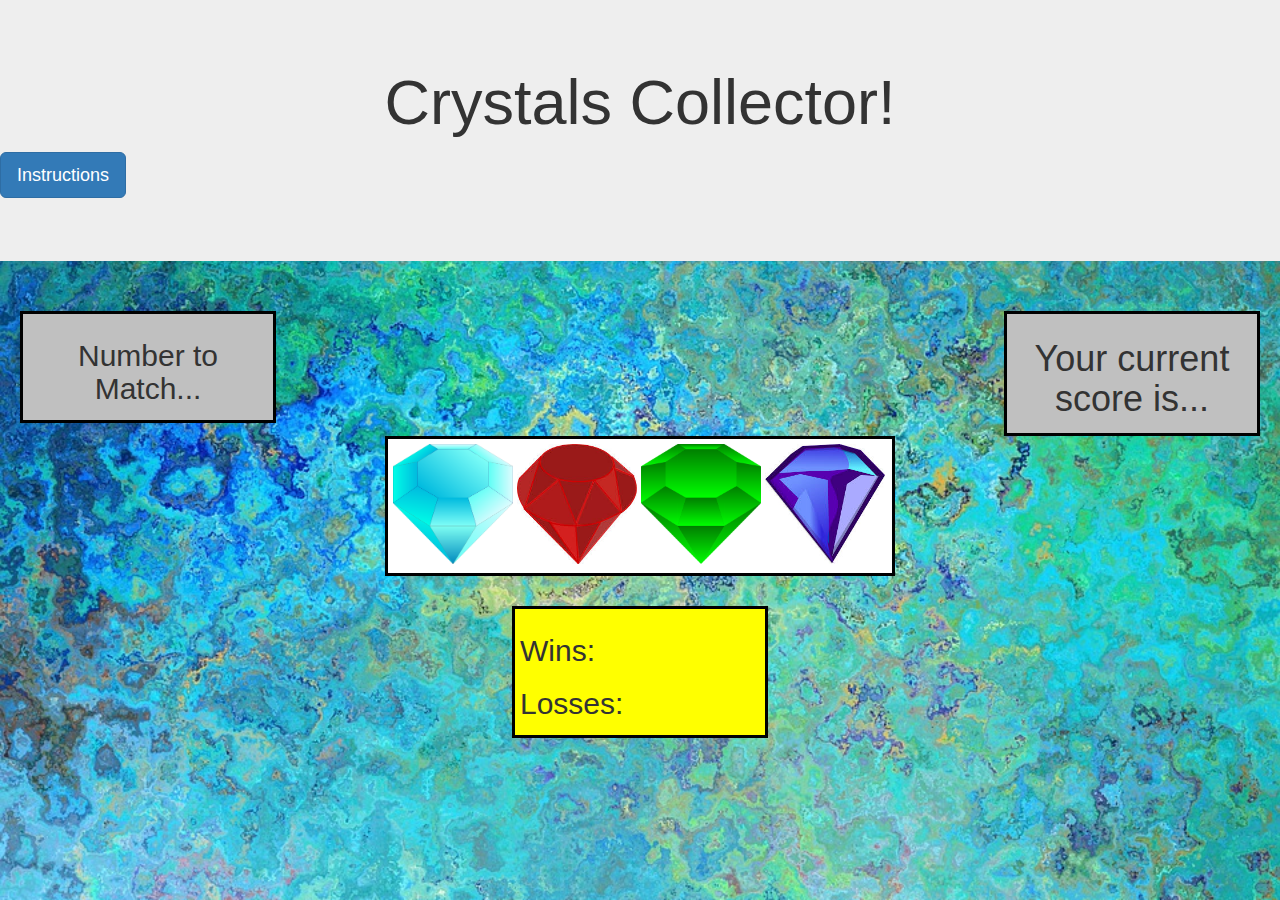
<file: Index.html>
<!DOCTYPE html>
<html lang="en">

<head>
    <meta charset="UTF-8">
    <meta name="viewport" content="width=device-width, initial-scale=1.0">
    <meta http-equiv="X-UA-Compatible" content="ie=edge">
    <title>CrystalsCollector</title>

    <!-- Latest compiled and minified CSS -->
    <link rel="stylesheet" href="https://maxcdn.bootstrapcdn.com/bootstrap/3.3.7/css/bootstrap.min.css" integrity="sha384-BVYiiSIFeK1dGmJRAkycuHAHRg32OmUcww7on3RYdg4Va+PmSTsz/K68vbdEjh4u"
        crossorigin="anonymous">
    <link rel="stylesheet" href="assets/css/style.css">

</head>

<body>
    <div class "container">
        <div class="jumbotron">
            <h1>Crystals Collector!</h1>
            <p></p>
            <p>
                <a class="btn btn-primary btn-lg" href="assets/otherHTML/Index3.html" target="_blank" align="center" role="button">Instructions</a>
            </p>
        </div>
        <div>
            <row class="parentRow">
                <div class="numberToMatch">
                    <h2>
                        Number to Match...
                    </h2>
                    <span id="randomNumber">
                    </span>

                </div>
                <div class="Score">
                    <h1>
                        Your current score is...
                    </h1>
                    <span id="yourScore">
                    </span>
                </div>
            </row>
        </div>
        <div>
            <row>
                <div class="gems">
                    <img src="assets/images/blueGem.png" class="gemImage" alt id="one" height="120px" width="120px">
                    <img src="assets/images/redGem.jpeg" class="gemImage" alt id="two" height="120px" width="120px">
                    <img src="assets/images/greenGem.jpg" class="gemImage" alt id="three" height="120px" width="120px">
                    <img src="assets/images/purpleGem.jpeg" class="gemImage" alt id="four" height="120px" width="120px">
                </div>
            </row>
        </div>

        <div class="record">
            <h2>
                Wins:
                <span id="wins"></span>
            </h2>
            <h2>
                Losses:
                <span id="losses"></span>
            </h2>
            </p>
        </div>
    </div>
    <script src="https://code.jquery.com/jquery-3.3.1.js" integrity="sha256-2Kok7MbOyxpgUVvAk/HJ2jigOSYS2auK4Pfzbm7uH60=" crossorigin="anonymous"></script>
    <script src="assets/javascript/crystalCollector.js"></script>
</body>

</html>
</file>
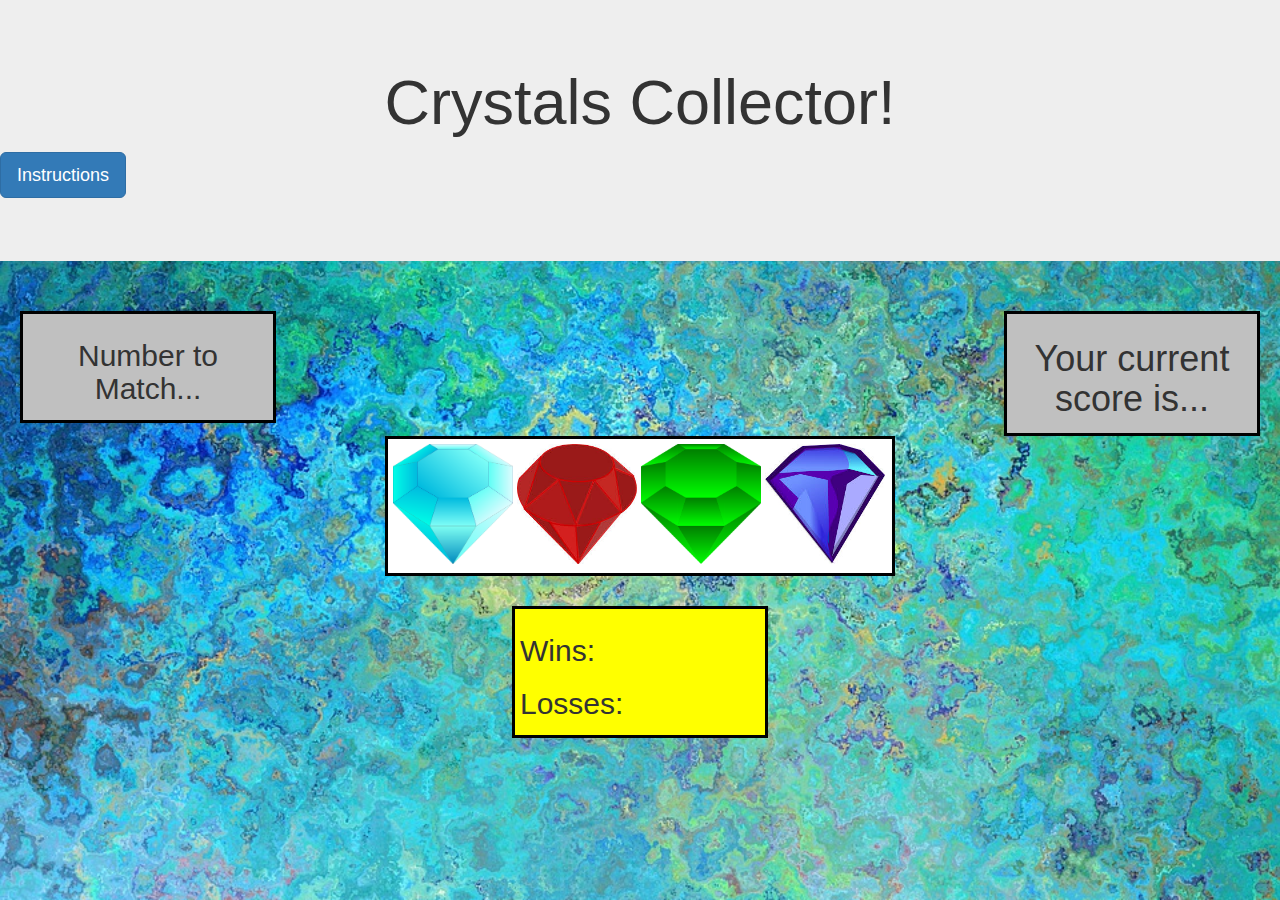
<file: index.html>
<!DOCTYPE html>
<html lang="en">

<head>
    <meta charset="UTF-8">
    <meta name="viewport" content="width=device-width, initial-scale=1.0">
    <meta http-equiv="X-UA-Compatible" content="ie=edge">
    <title>CrystalsCollector</title>

    <!-- Latest compiled and minified CSS -->
    <link rel="stylesheet" href="https://maxcdn.bootstrapcdn.com/bootstrap/3.3.7/css/bootstrap.min.css" integrity="sha384-BVYiiSIFeK1dGmJRAkycuHAHRg32OmUcww7on3RYdg4Va+PmSTsz/K68vbdEjh4u"
        crossorigin="anonymous">
    <link rel="stylesheet" href="assets/css/style.css">

</head>

<body>
    <div class "container">
        <div class="jumbotron">
            <h1>Crystals Collector!</h1>
            <p></p>
            <p>
                <a class="btn btn-primary btn-lg" href="assets/otherHTML/Index3.html" target="_blank" align="center" role="button">Instructions</a>
            </p>
        </div>
        <div>
            <row class="parentRow">
                <div class="numberToMatch">
                    <h2>
                        Number to Match...
                    </h2>
                    <span id="randomNumber">
                    </span>

                </div>
                <div class="Score">
                    <h1>
                        Your current score is...
                    </h1>
                    <span id="yourScore">
                    </span>
                </div>
            </row>
        </div>
        <div>
            <row>
                <div class="gems">
                    <img src="assets/images/blueGem.png" class="gemImage" alt id="one" height="120px" width="120px">
                    <img src="assets/images/redGem.jpeg" class="gemImage" alt id="two" height="120px" width="120px">
                    <img src="assets/images/greenGem.jpg" class="gemImage" alt id="three" height="120px" width="120px">
                    <img src="assets/images/purpleGem.jpeg" class="gemImage" alt id="four" height="120px" width="120px">
                </div>
            </row>
        </div>

        <div class="record">
            <h2>
                Wins:
                <span id="wins"></span>
            </h2>
            <h2>
                Losses:
                <span id="losses"></span>
            </h2>
            </p>
        </div>
    </div>
    <script src="https://code.jquery.com/jquery-3.3.1.js" integrity="sha256-2Kok7MbOyxpgUVvAk/HJ2jigOSYS2auK4Pfzbm7uH60=" crossorigin="anonymous"></script>
    <script src="assets/javascript/crystalCollector.js"></script>
</body>

</html>
</file>
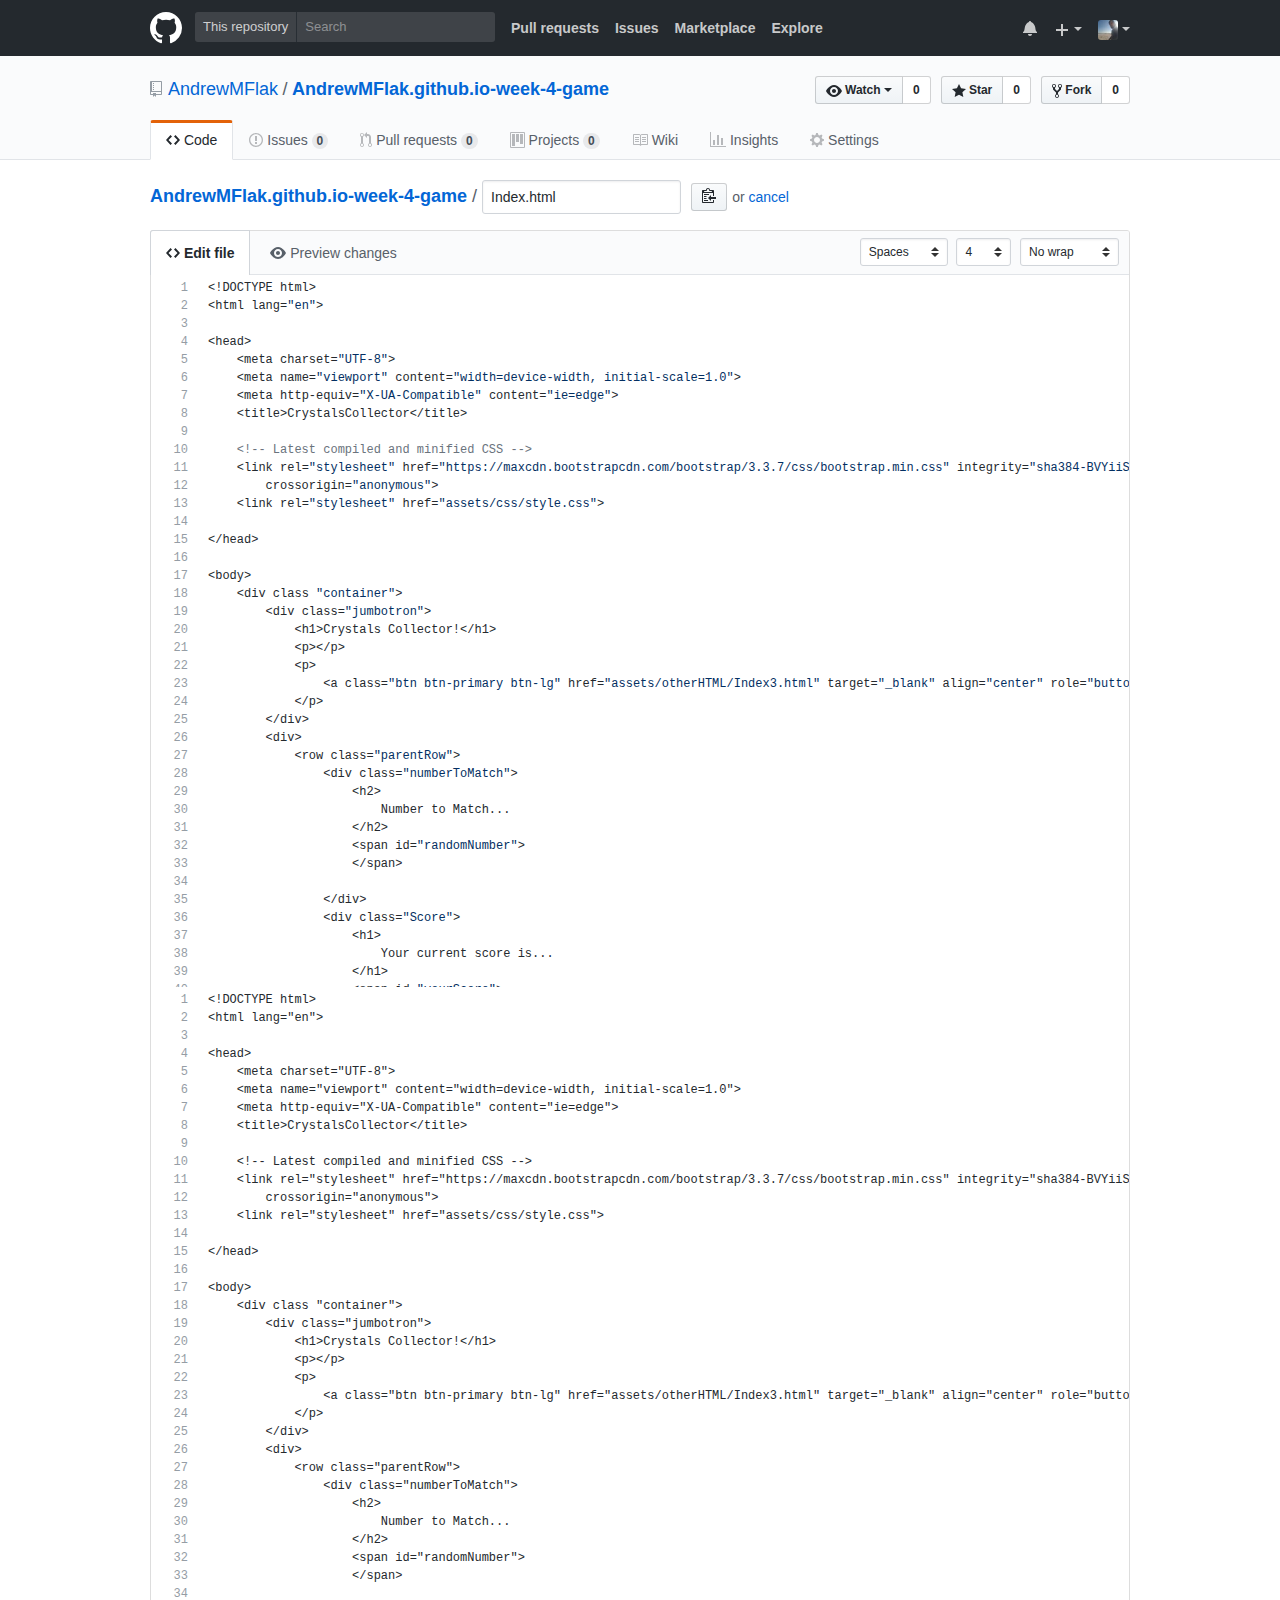
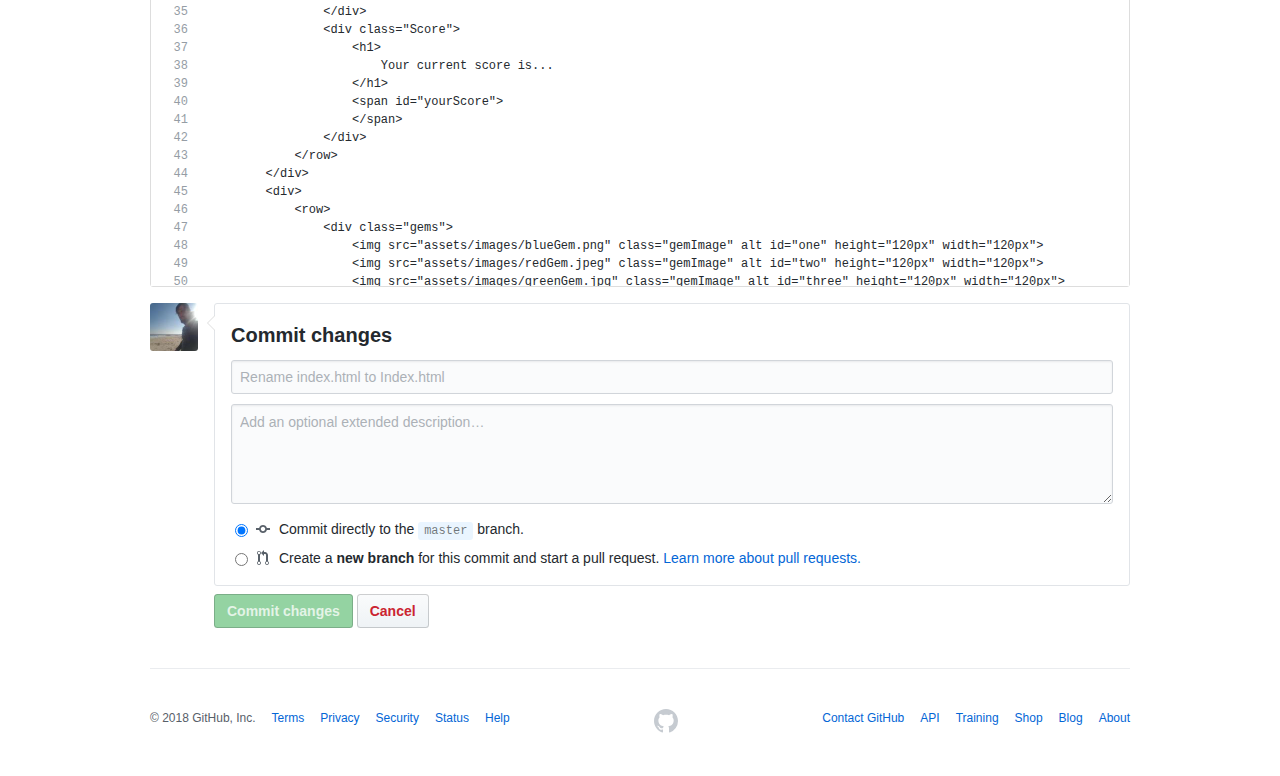
<file: Editing AndrewMFlak.github.io-week-4-game_Index.html at master · AndrewMFlak_AndrewMFlak.github.io-week-4-game.htm>
<!DOCTYPE html>
<!-- saved from url=(0087)https://github.com/AndrewMFlak/AndrewMFlak.github.io-week-4-game/edit/master/Index.html -->
<html lang="en"><head><meta http-equiv="Content-Type" content="text/html; charset=UTF-8">
    
  <link rel="dns-prefetch" href="https://assets-cdn.github.com/">
  <link rel="dns-prefetch" href="https://avatars0.githubusercontent.com/">
  <link rel="dns-prefetch" href="https://avatars1.githubusercontent.com/">
  <link rel="dns-prefetch" href="https://avatars2.githubusercontent.com/">
  <link rel="dns-prefetch" href="https://avatars3.githubusercontent.com/">
  <link rel="dns-prefetch" href="https://github-cloud.s3.amazonaws.com/">
  <link rel="dns-prefetch" href="https://user-images.githubusercontent.com/">



  <link crossorigin="anonymous" media="all" integrity="sha512-KDZfnHRZjn4xEe2VuPe5iA8c+O1aNoowrYTe3DQQR97UQDzf5HZ15My/ytImCLmX5X6kBM8kwtuUVj5H+DOZbA==" rel="stylesheet" href="./Editing AndrewMFlak.github.io-week-4-game_Index.html at master · AndrewMFlak_AndrewMFlak.github.io-week-4-game_files/frameworks-7d09971c51977b60c6626362003ef38a.css">
  <link crossorigin="anonymous" media="all" integrity="sha512-FpA5YMJMEoVOh13/rVHYeJ0R6GwkMMmCK1HxT/kACNRPaeqOws/hs8nOeP6z01qO5B1wBJ6FJFy4g+BceUjgGw==" rel="stylesheet" href="./Editing AndrewMFlak.github.io-week-4-game_Index.html at master · AndrewMFlak_AndrewMFlak.github.io-week-4-game_files/github-b41cf1470327d5ea4cbf14fec59fa423.css">
  
  
  
  

  <meta name="viewport" content="width=device-width">
  
  <title>Editing AndrewMFlak.github.io-week-4-game/Index.html at master · AndrewMFlak/AndrewMFlak.github.io-week-4-game</title>
    <meta name="description" content="GitHub is where people build software. More than 27 million people use GitHub to discover, fork, and contribute to over 80 million projects.">
  <link rel="search" type="application/opensearchdescription+xml" href="https://github.com/opensearch.xml" title="GitHub">
  <link rel="fluid-icon" href="https://github.com/fluidicon.png" title="GitHub">
  <meta property="fb:app_id" content="1401488693436528">

    
    <meta property="og:image" content="https://avatars3.githubusercontent.com/u/33791414?s=400&amp;v=4"><meta property="og:site_name" content="GitHub"><meta property="og:type" content="object"><meta property="og:title" content="AndrewMFlak/AndrewMFlak.github.io-week-4-game"><meta property="og:url" content="https://github.com/AndrewMFlak/AndrewMFlak.github.io-week-4-game"><meta property="og:description" content="Contribute to AndrewMFlak.github.io-week-4-game development by creating an account on GitHub.">

  <link rel="assets" href="https://assets-cdn.github.com/">
  <link rel="web-socket" href="wss://live.github.com/_sockets/VjI6MjUwMjkxNzIwOjQwNjIyZDM0ZTJmN2IzODJjNDIzZGE1M2NiYThkOWI3NjAyZGYzYTAzYWFmZTE1Nzg3MDk4NzcyMGY1ZDEwZWE=--41b27b7190e9d97756d0abe0ac65b04e13bc0928">
  <meta name="pjax-timeout" content="1000">
  <link rel="sudo-modal" href="https://github.com/sessions/sudo_modal">
  <meta name="request-id" content="DD3F:18B58:25772B9:43FD90D:5AB82F95" data-pjax-transient="">


  

  <meta name="selected-link" value="repo_source" data-pjax-transient="">

    <meta name="google-site-verification" content="KT5gs8h0wvaagLKAVWq8bbeNwnZZK1r1XQysX3xurLU">
  <meta name="google-site-verification" content="ZzhVyEFwb7w3e0-uOTltm8Jsck2F5StVihD0exw2fsA">
  <meta name="google-site-verification" content="GXs5KoUUkNCoaAZn7wPN-t01Pywp9M3sEjnt_3_ZWPc">
    <meta name="google-analytics" content="UA-3769691-2">

<meta name="octolytics-host" content="collector.githubapp.com"><meta name="octolytics-app-id" content="github"><meta name="octolytics-event-url" content="https://collector.githubapp.com/github-external/browser_event"><meta name="octolytics-dimension-request_id" content="DD3F:18B58:25772B9:43FD90D:5AB82F95"><meta name="octolytics-dimension-region_edge" content="iad"><meta name="octolytics-dimension-region_render" content="iad"><meta name="octolytics-actor-id" content="33791414"><meta name="octolytics-actor-login" content="AndrewMFlak"><meta name="octolytics-actor-hash" content="bc7f9bf4ee81735f30413e668f5ead3eb8180eef5adf13eb9137f5acbc993a92">
<meta name="hydro-events-url" content="https://github.com/hydro_browser_events">
<meta name="analytics-location" content="/&lt;user-name&gt;/&lt;repo-name&gt;/blob/edit" data-pjax-transient="true">




  <meta class="js-ga-set" name="dimension1" content="Logged In">


  

      <meta name="hostname" content="github.com">
    <meta name="user-login" content="AndrewMFlak">

      <meta name="expected-hostname" content="github.com">
    <meta name="js-proxy-site-detection-payload" content="[base64]">

    <meta name="enabled-features" content="UNIVERSE_BANNER,FREE_TRIALS,MARKETPLACE_INSIGHTS,MARKETPLACE_INSIGHTS_CONVERSION_PERCENTAGES">

  <meta name="html-safe-nonce" content="ff031c429126de2fdb11de854cb7e14cb542b919">

  <meta http-equiv="x-pjax-version" content="23857cf6f6beef602e0a4b4a84d5f42e">
  

      <link href="https://github.com/AndrewMFlak/AndrewMFlak.github.io-week-4-game/commits/master.atom" rel="alternate" title="Recent Commits to AndrewMFlak.github.io-week-4-game:master" type="application/atom+xml">

  <meta name="description" content="Contribute to AndrewMFlak.github.io-week-4-game development by creating an account on GitHub.">
  <meta name="go-import" content="github.com/AndrewMFlak/AndrewMFlak.github.io-week-4-game git https://github.com/AndrewMFlak/AndrewMFlak.github.io-week-4-game.git">

  <meta name="octolytics-dimension-user_id" content="33791414"><meta name="octolytics-dimension-user_login" content="AndrewMFlak"><meta name="octolytics-dimension-repository_id" content="125935660"><meta name="octolytics-dimension-repository_nwo" content="AndrewMFlak/AndrewMFlak.github.io-week-4-game"><meta name="octolytics-dimension-repository_public" content="true"><meta name="octolytics-dimension-repository_is_fork" content="false"><meta name="octolytics-dimension-repository_network_root_id" content="125935660"><meta name="octolytics-dimension-repository_network_root_nwo" content="AndrewMFlak/AndrewMFlak.github.io-week-4-game"><meta name="octolytics-dimension-repository_explore_github_marketplace_ci_cta_shown" content="false">




  <meta name="browser-stats-url" content="https://api.github.com/_private/browser/stats">

  <meta name="browser-errors-url" content="https://api.github.com/_private/browser/errors">

  <link rel="mask-icon" href="https://assets-cdn.github.com/pinned-octocat.svg" color="#000000">
  <link rel="icon" type="image/x-icon" class="js-site-favicon" href="https://assets-cdn.github.com/favicon.ico">

<meta name="theme-color" content="#1e2327">


  <meta name="u2f-support" content="true">

<link rel="manifest" href="https://github.com/manifest.json" crossorigin="use-credentials">

  </head>

  <body class="logged-in env-production emoji-size-boost page-edit-blob intent-mouse">
    

  <div class="position-relative js-header-wrapper ">
    <a href="https://github.com/AndrewMFlak/AndrewMFlak.github.io-week-4-game/edit/master/Index.html#start-of-content" tabindex="1" class="bg-black text-white p-3 show-on-focus js-skip-to-content">Skip to content</a>
    <div id="js-pjax-loader-bar" class="pjax-loader-bar"><div class="progress"></div></div>

    
    
    



        
<header class="Header  f5" role="banner">
  <div class="d-flex flex-justify-between px-3 container-lg">
    <div class="d-flex flex-justify-between ">
      <div class="">
        <a class="header-logo-invertocat" href="https://github.com/" data-hotkey="g d" aria-label="Homepage" data-ga-click="Header, go to dashboard, icon:logo">
  <svg height="32" class="octicon octicon-mark-github" viewBox="0 0 16 16" version="1.1" width="32" aria-hidden="true"><path fill-rule="evenodd" d="M8 0C3.58 0 0 3.58 0 8c0 3.54 2.29 6.53 5.47 7.59.4.07.55-.17.55-.38 0-.19-.01-.82-.01-1.49-2.01.37-2.53-.49-2.69-.94-.09-.23-.48-.94-.82-1.13-.28-.15-.68-.52-.01-.53.63-.01 1.08.58 1.23.82.72 1.21 1.87.87 2.33.66.07-.52.28-.87.51-1.07-1.78-.2-3.64-.89-3.64-3.95 0-.87.31-1.59.82-2.15-.08-.2-.36-1.02.08-2.12 0 0 .67-.21 2.2.82.64-.18 1.32-.27 2-.27.68 0 1.36.09 2 .27 1.53-1.04 2.2-.82 2.2-.82.44 1.1.16 1.92.08 2.12.51.56.82 1.27.82 2.15 0 3.07-1.87 3.75-3.65 3.95.29.25.54.73.54 1.48 0 1.07-.01 1.93-.01 2.2 0 .21.15.46.55.38A8.013 8.013 0 0 0 16 8c0-4.42-3.58-8-8-8z"></path></svg>
</a>

      </div>

    </div>

    <div class="HeaderMenu d-flex flex-justify-between flex-auto">
      <div class="d-flex">
            <div class="">
              <div class="header-search scoped-search site-scoped-search js-site-search" role="search">
  <!-- '"` --><!-- </textarea></xmp> --><form class="js-site-search-form" data-scoped-search-url="/AndrewMFlak/AndrewMFlak.github.io-week-4-game/search" data-unscoped-search-url="/search" action="https://github.com/AndrewMFlak/AndrewMFlak.github.io-week-4-game/search" accept-charset="UTF-8" method="get"><input name="utf8" type="hidden" value="✓">
    <label class="form-control header-search-wrapper js-chromeless-input-container">
        <a class="header-search-scope no-underline" href="https://github.com/AndrewMFlak/AndrewMFlak.github.io-week-4-game/edit/master/Index.html">This repository</a>
      <input type="text" class="form-control header-search-input js-site-search-focus js-site-search-field is-clearable" data-hotkey="s,/" name="q" value="" placeholder="Search" aria-label="Search this repository" data-unscoped-placeholder="Search GitHub" data-scoped-placeholder="Search" autocapitalize="off">
        <input type="hidden" class="js-site-search-type-field" name="type">
    </label>
</form></div>

            </div>

          <ul class="d-flex pl-2 flex-items-center text-bold list-style-none" role="navigation">
            <li>
              <a class="js-selected-navigation-item HeaderNavlink px-2" data-hotkey="g p" data-ga-click="Header, click, Nav menu - item:pulls context:user" aria-label="Pull requests you created" data-selected-links="/pulls /pulls/assigned /pulls/mentioned /pulls" href="https://github.com/pulls">
                Pull requests
</a>            </li>
            <li>
              <a class="js-selected-navigation-item HeaderNavlink px-2" data-hotkey="g i" data-ga-click="Header, click, Nav menu - item:issues context:user" aria-label="Issues you created" data-selected-links="/issues /issues/assigned /issues/mentioned /issues" href="https://github.com/issues">
                Issues
</a>            </li>
                <li>
                  <a class="js-selected-navigation-item HeaderNavlink px-2" data-ga-click="Header, click, Nav menu - item:marketplace context:user" data-selected-links=" /marketplace" href="https://github.com/marketplace">
                    Marketplace
</a>                </li>
            <li>
              <a class="js-selected-navigation-item HeaderNavlink px-2" data-ga-click="Header, click, Nav menu - item:explore" data-selected-links="/explore /trending /trending/developers /integrations /integrations/feature/code /integrations/feature/collaborate /integrations/feature/ship showcases showcases_search showcases_landing /explore" href="https://github.com/explore">
                Explore
</a>            </li>
          </ul>
      </div>

      <div class="d-flex">
        
<ul class="user-nav d-flex flex-items-center list-style-none" id="user-links">
  <li class="dropdown js-menu-container">
    <span class="d-inline-block  px-2">
      
    <a aria-label="You have no unread notifications" class="notification-indicator tooltipped tooltipped-s  js-socket-channel js-notification-indicator" data-hotkey="g n" data-ga-click="Header, go to notifications, icon:read" data-channel="notification-changed:33791414" href="https://github.com/notifications">
        <span class="mail-status "></span>
        <svg class="octicon octicon-bell" viewBox="0 0 14 16" version="1.1" width="14" height="16" aria-hidden="true"><path fill-rule="evenodd" d="M14 12v1H0v-1l.73-.58c.77-.77.81-2.55 1.19-4.42C2.69 3.23 6 2 6 2c0-.55.45-1 1-1s1 .45 1 1c0 0 3.39 1.23 4.16 5 .38 1.88.42 3.66 1.19 4.42l.66.58H14zm-7 4c1.11 0 2-.89 2-2H5c0 1.11.89 2 2 2z"></path></svg>
</a>
    </span>
  </li>

  <li class="dropdown js-menu-container">
    <details class="dropdown-details details-reset js-dropdown-details d-flex px-2 flex-items-center">
      <summary class="HeaderNavlink" aria-label="Create new…" data-ga-click="Header, create new, icon:add">
        <svg class="octicon octicon-plus float-left mr-1 mt-1" viewBox="0 0 12 16" version="1.1" width="12" height="16" aria-hidden="true"><path fill-rule="evenodd" d="M12 9H7v5H5V9H0V7h5V2h2v5h5z"></path></svg>
        <span class="dropdown-caret mt-1"></span>
      </summary>

      <ul class="dropdown-menu dropdown-menu-sw">
        
<a class="dropdown-item" href="https://github.com/new" data-ga-click="Header, create new repository">
  New repository
</a>

  <a class="dropdown-item" href="https://github.com/new/import" data-ga-click="Header, import a repository">
    Import repository
  </a>

<a class="dropdown-item" href="https://gist.github.com/" data-ga-click="Header, create new gist">
  New gist
</a>

  <a class="dropdown-item" href="https://github.com/organizations/new" data-ga-click="Header, create new organization">
    New organization
  </a>



  <div class="dropdown-divider"></div>
  <div class="dropdown-header">
    <span title="AndrewMFlak/AndrewMFlak.github.io-week-4-game">This repository</span>
  </div>
    <a class="dropdown-item" href="https://github.com/AndrewMFlak/AndrewMFlak.github.io-week-4-game/issues/new" data-ga-click="Header, create new issue">
      New issue
    </a>

      </ul>
    </details>
  </li>

  <li class="dropdown js-menu-container">

    <details class="dropdown-details details-reset js-dropdown-details d-flex pl-2 flex-items-center">
      <summary class="HeaderNavlink name mt-1" aria-label="View profile and more" data-ga-click="Header, show menu, icon:avatar">
        <img alt="@AndrewMFlak" class="avatar float-left mr-1" src="./Editing AndrewMFlak.github.io-week-4-game_Index.html at master · AndrewMFlak_AndrewMFlak.github.io-week-4-game_files/33791414" height="20" width="20">
        <span class="dropdown-caret"></span>
      </summary>

      <ul class="dropdown-menu dropdown-menu-sw">
        <li class="dropdown-header header-nav-current-user css-truncate">
          Signed in as <strong class="css-truncate-target">AndrewMFlak</strong>
        </li>

        <li class="dropdown-divider"></li>

        <li><a class="dropdown-item" href="https://github.com/AndrewMFlak" data-ga-click="Header, go to profile, text:your profile">
          Your profile
        </a></li>
        <li><a class="dropdown-item" href="https://github.com/AndrewMFlak?tab=stars" data-ga-click="Header, go to starred repos, text:your stars">
          Your stars
        </a></li>
          <li><a class="dropdown-item" href="https://gist.github.com/" data-ga-click="Header, your gists, text:your gists">Your gists</a></li>

        <li class="dropdown-divider"></li>

        <li><a class="dropdown-item" href="https://help.github.com/" data-ga-click="Header, go to help, text:help">
          Help
        </a></li>

        <li><a class="dropdown-item" href="https://github.com/settings/profile" data-ga-click="Header, go to settings, icon:settings">
          Settings
        </a></li>

        <li><!-- '"` --><!-- </textarea></xmp> --><form class="logout-form" action="https://github.com/logout" accept-charset="UTF-8" method="post"><input name="utf8" type="hidden" value="✓"><input type="hidden" name="authenticity_token" value="70l93SomCFAf9ShsYudtayy3hvsB3YPH+OfAOog9UVno8RJupCPvzKm4Um33qc7j8L/79WiBUYhYfWlxAlXytg==">
          <button type="submit" class="dropdown-item dropdown-signout" data-ga-click="Header, sign out, icon:logout">
            Sign out
          </button>
        </form></li>
      </ul>
    </details>
  </li>
</ul>



        <!-- '"` --><!-- </textarea></xmp> --><form class="sr-only right-0" action="https://github.com/logout" accept-charset="UTF-8" method="post"><input name="utf8" type="hidden" value="✓"><input type="hidden" name="authenticity_token" value="QPfSHNqnIsQLdt1T5HAdNYZHtvPCBITb9iEDyFfSem9HT72vVKLFWL07p1JxPr69Wk/L/atYVpRWu6qD3brZgA==">
          <button type="submit" class="dropdown-item dropdown-signout" data-ga-click="Header, sign out, icon:logout">
            Sign out
          </button>
</form>      </div>
    </div>
  </div>
</header>

      

  </div>

  <div id="start-of-content" class="show-on-focus"></div>

    <div id="js-flash-container">
</div>



  <div role="main" class="application-main ">
        <div itemscope="" itemtype="http://schema.org/SoftwareSourceCode" class="">
    <div id="js-repo-pjax-container" data-pjax-container="">
      





  <div class="pagehead repohead instapaper_ignore readability-menu experiment-repo-nav  ">
    <div class="repohead-details-container clearfix container">

      <ul class="pagehead-actions">
  <li>
        <!-- '"` --><!-- </textarea></xmp> --><form data-autosubmit="true" data-remote="true" class="js-social-container" action="https://github.com/notifications/subscribe" accept-charset="UTF-8" method="post"><input name="utf8" type="hidden" value="✓"><input type="hidden" name="authenticity_token" value="GOJtxXMtVO6SNCCaxoC5YYX9faSFpscKVuEvQkw31vdlOIDBcFxRJyr3bCgc0pOTJ5AJfOLIcOow4EBcQJthQA==">      <input type="hidden" name="repository_id" id="repository_id" value="125935660" class="form-control">

        <div class="select-menu js-menu-container js-select-menu">
          <a href="https://github.com/AndrewMFlak/AndrewMFlak.github.io-week-4-game/subscription" class="btn btn-sm btn-with-count select-menu-button js-menu-target" role="button" aria-haspopup="true" aria-expanded="false" aria-label="Toggle repository notifications menu" data-ga-click="Repository, click Watch settings, action:blob#edit">
            <span class="js-select-button">
                <svg class="octicon octicon-eye" viewBox="0 0 16 16" version="1.1" width="16" height="16" aria-hidden="true"><path fill-rule="evenodd" d="M8.06 2C3 2 0 8 0 8s3 6 8.06 6C13 14 16 8 16 8s-3-6-7.94-6zM8 12c-2.2 0-4-1.78-4-4 0-2.2 1.8-4 4-4 2.22 0 4 1.8 4 4 0 2.22-1.78 4-4 4zm2-4c0 1.11-.89 2-2 2-1.11 0-2-.89-2-2 0-1.11.89-2 2-2 1.11 0 2 .89 2 2z"></path></svg>
                Watch
            </span>
          </a>
          <a class="social-count js-social-count" href="https://github.com/AndrewMFlak/AndrewMFlak.github.io-week-4-game/watchers" aria-label="0 users are watching this repository">
            0
          </a>

        <div class="select-menu-modal-holder">
          <div class="select-menu-modal subscription-menu-modal js-menu-content">
            <div class="select-menu-header js-navigation-enable" tabindex="-1">
              <svg class="octicon octicon-x js-menu-close" role="img" aria-label="Close" viewBox="0 0 12 16" version="1.1" width="12" height="16"><path fill-rule="evenodd" d="M7.48 8l3.75 3.75-1.48 1.48L6 9.48l-3.75 3.75-1.48-1.48L4.52 8 .77 4.25l1.48-1.48L6 6.52l3.75-3.75 1.48 1.48z"></path></svg>
              <span class="select-menu-title">Notifications</span>
            </div>

              <div class="select-menu-list js-navigation-container" role="menu">

                <div class="select-menu-item js-navigation-item selected" role="menuitem" tabindex="0">
                  <svg class="octicon octicon-check select-menu-item-icon" viewBox="0 0 12 16" version="1.1" width="12" height="16" aria-hidden="true"><path fill-rule="evenodd" d="M12 5l-8 8-4-4 1.5-1.5L4 10l6.5-6.5z"></path></svg>
                  <div class="select-menu-item-text">
                    <input type="radio" name="do" id="do_included" value="included" checked="checked">
                    <span class="select-menu-item-heading">Not watching</span>
                    <span class="description">Be notified when participating or @mentioned.</span>
                    <span class="js-select-button-text hidden-select-button-text">
                      <svg class="octicon octicon-eye" viewBox="0 0 16 16" version="1.1" width="16" height="16" aria-hidden="true"><path fill-rule="evenodd" d="M8.06 2C3 2 0 8 0 8s3 6 8.06 6C13 14 16 8 16 8s-3-6-7.94-6zM8 12c-2.2 0-4-1.78-4-4 0-2.2 1.8-4 4-4 2.22 0 4 1.8 4 4 0 2.22-1.78 4-4 4zm2-4c0 1.11-.89 2-2 2-1.11 0-2-.89-2-2 0-1.11.89-2 2-2 1.11 0 2 .89 2 2z"></path></svg>
                      Watch
                    </span>
                  </div>
                </div>

                <div class="select-menu-item js-navigation-item " role="menuitem" tabindex="0">
                  <svg class="octicon octicon-check select-menu-item-icon" viewBox="0 0 12 16" version="1.1" width="12" height="16" aria-hidden="true"><path fill-rule="evenodd" d="M12 5l-8 8-4-4 1.5-1.5L4 10l6.5-6.5z"></path></svg>
                  <div class="select-menu-item-text">
                    <input type="radio" name="do" id="do_subscribed" value="subscribed">
                    <span class="select-menu-item-heading">Watching</span>
                    <span class="description">Be notified of all conversations.</span>
                    <span class="js-select-button-text hidden-select-button-text">
                      <svg class="octicon octicon-eye" viewBox="0 0 16 16" version="1.1" width="16" height="16" aria-hidden="true"><path fill-rule="evenodd" d="M8.06 2C3 2 0 8 0 8s3 6 8.06 6C13 14 16 8 16 8s-3-6-7.94-6zM8 12c-2.2 0-4-1.78-4-4 0-2.2 1.8-4 4-4 2.22 0 4 1.8 4 4 0 2.22-1.78 4-4 4zm2-4c0 1.11-.89 2-2 2-1.11 0-2-.89-2-2 0-1.11.89-2 2-2 1.11 0 2 .89 2 2z"></path></svg>
                        Unwatch
                    </span>
                  </div>
                </div>

                <div class="select-menu-item js-navigation-item " role="menuitem" tabindex="0">
                  <svg class="octicon octicon-check select-menu-item-icon" viewBox="0 0 12 16" version="1.1" width="12" height="16" aria-hidden="true"><path fill-rule="evenodd" d="M12 5l-8 8-4-4 1.5-1.5L4 10l6.5-6.5z"></path></svg>
                  <div class="select-menu-item-text">
                    <input type="radio" name="do" id="do_ignore" value="ignore">
                    <span class="select-menu-item-heading">Ignoring</span>
                    <span class="description">Never be notified.</span>
                    <span class="js-select-button-text hidden-select-button-text">
                      <svg class="octicon octicon-mute" viewBox="0 0 16 16" version="1.1" width="16" height="16" aria-hidden="true"><path fill-rule="evenodd" d="M8 2.81v10.38c0 .67-.81 1-1.28.53L3 10H1c-.55 0-1-.45-1-1V7c0-.55.45-1 1-1h2l3.72-3.72C7.19 1.81 8 2.14 8 2.81zm7.53 3.22l-1.06-1.06-1.97 1.97-1.97-1.97-1.06 1.06L11.44 8 9.47 9.97l1.06 1.06 1.97-1.97 1.97 1.97 1.06-1.06L13.56 8l1.97-1.97z"></path></svg>
                        Stop ignoring
                    </span>
                  </div>
                </div>

              </div>

            </div>
          </div>
        </div>
</form>
  </li>

  <li>
    
  <div class="js-toggler-container js-social-container starring-container ">
    <!-- '"` --><!-- </textarea></xmp> --><form class="starred js-social-form" action="https://github.com/AndrewMFlak/AndrewMFlak.github.io-week-4-game/unstar" accept-charset="UTF-8" method="post"><input name="utf8" type="hidden" value="✓"><input type="hidden" name="authenticity_token" value="o0lGJZQ3VT5uqsha5j0pNCMd1ZaVKrW6c2YUISkqIiSOKuharoOmveXVVmwIgZKEFTi/w7sn7Ukqq8qfwPQ78Q==">
      <input type="hidden" name="context" value="repository">
      <button type="submit" class="btn btn-sm btn-with-count js-toggler-target" aria-label="Unstar this repository" title="Unstar AndrewMFlak/AndrewMFlak.github.io-week-4-game" data-ga-click="Repository, click unstar button, action:blob#edit; text:Unstar">
        <svg class="octicon octicon-star" viewBox="0 0 14 16" version="1.1" width="14" height="16" aria-hidden="true"><path fill-rule="evenodd" d="M14 6l-4.9-.64L7 1 4.9 5.36 0 6l3.6 3.26L2.67 14 7 11.67 11.33 14l-.93-4.74z"></path></svg>
        Unstar
      </button>
        <a class="social-count js-social-count" href="https://github.com/AndrewMFlak/AndrewMFlak.github.io-week-4-game/stargazers" aria-label="0 users starred this repository">
          0
        </a>
</form>
    <!-- '"` --><!-- </textarea></xmp> --><form class="unstarred js-social-form" action="https://github.com/AndrewMFlak/AndrewMFlak.github.io-week-4-game/star" accept-charset="UTF-8" method="post"><input name="utf8" type="hidden" value="✓"><input type="hidden" name="authenticity_token" value="M9kjrZ23Z0Qqp+Xp99plSMN41/n7lTszr0IGg/kkGNlC5SrIdhwefXEKN2MhydzHwOcXBiX6MgWZ/soRP18mCw==">
      <input type="hidden" name="context" value="repository">
      <button type="submit" class="btn btn-sm btn-with-count js-toggler-target" aria-label="Star this repository" title="Star AndrewMFlak/AndrewMFlak.github.io-week-4-game" data-ga-click="Repository, click star button, action:blob#edit; text:Star">
        <svg class="octicon octicon-star" viewBox="0 0 14 16" version="1.1" width="14" height="16" aria-hidden="true"><path fill-rule="evenodd" d="M14 6l-4.9-.64L7 1 4.9 5.36 0 6l3.6 3.26L2.67 14 7 11.67 11.33 14l-.93-4.74z"></path></svg>
        Star
      </button>
        <a class="social-count js-social-count" href="https://github.com/AndrewMFlak/AndrewMFlak.github.io-week-4-game/stargazers" aria-label="0 users starred this repository">
          0
        </a>
</form>  </div>

  </li>

  <li>
          <a href="https://github.com/AndrewMFlak/AndrewMFlak.github.io-week-4-game/edit/master/Index.html#fork-destination-box" class="btn btn-sm btn-with-count" title="Fork your own copy of AndrewMFlak/AndrewMFlak.github.io-week-4-game to your account" aria-label="Fork your own copy of AndrewMFlak/AndrewMFlak.github.io-week-4-game to your account" rel="facebox" data-ga-click="Repository, show fork modal, action:blob#edit; text:Fork">
              <svg class="octicon octicon-repo-forked" viewBox="0 0 10 16" version="1.1" width="10" height="16" aria-hidden="true"><path fill-rule="evenodd" d="M8 1a1.993 1.993 0 0 0-1 3.72V6L5 8 3 6V4.72A1.993 1.993 0 0 0 2 1a1.993 1.993 0 0 0-1 3.72V6.5l3 3v1.78A1.993 1.993 0 0 0 5 15a1.993 1.993 0 0 0 1-3.72V9.5l3-3V4.72A1.993 1.993 0 0 0 8 1zM2 4.2C1.34 4.2.8 3.65.8 3c0-.65.55-1.2 1.2-1.2.65 0 1.2.55 1.2 1.2 0 .65-.55 1.2-1.2 1.2zm3 10c-.66 0-1.2-.55-1.2-1.2 0-.65.55-1.2 1.2-1.2.65 0 1.2.55 1.2 1.2 0 .65-.55 1.2-1.2 1.2zm3-10c-.66 0-1.2-.55-1.2-1.2 0-.65.55-1.2 1.2-1.2.65 0 1.2.55 1.2 1.2 0 .65-.55 1.2-1.2 1.2z"></path></svg>
            Fork
          </a>

          <div id="fork-destination-box" style="display: none;">
            <h2 class="facebox-header" data-facebox-id="facebox-header">Where should we fork this repository?</h2>
            <include-fragment src="" class="js-fork-select-fragment fork-select-fragment" data-url="/AndrewMFlak/AndrewMFlak.github.io-week-4-game/fork?fragment=1">
              <img alt="Loading" src="./Editing AndrewMFlak.github.io-week-4-game_Index.html at master · AndrewMFlak_AndrewMFlak.github.io-week-4-game_files/octocat-spinner-128.gif" width="64" height="64">
            </include-fragment>
          </div>

    <a href="https://github.com/AndrewMFlak/AndrewMFlak.github.io-week-4-game/network" class="social-count" aria-label="0 users forked this repository">
      0
    </a>
  </li>
</ul>

      <h1 class="public ">
  <svg class="octicon octicon-repo" viewBox="0 0 12 16" version="1.1" width="12" height="16" aria-hidden="true"><path fill-rule="evenodd" d="M4 9H3V8h1v1zm0-3H3v1h1V6zm0-2H3v1h1V4zm0-2H3v1h1V2zm8-1v12c0 .55-.45 1-1 1H6v2l-1.5-1.5L3 16v-2H1c-.55 0-1-.45-1-1V1c0-.55.45-1 1-1h10c.55 0 1 .45 1 1zm-1 10H1v2h2v-1h3v1h5v-2zm0-10H2v9h9V1z"></path></svg>
  <span class="author" itemprop="author"><a class="url fn" rel="author" href="https://github.com/AndrewMFlak">AndrewMFlak</a></span><!--
--><span class="path-divider">/</span><!--
--><strong itemprop="name"><a data-pjax="#js-repo-pjax-container" href="https://github.com/AndrewMFlak/AndrewMFlak.github.io-week-4-game">AndrewMFlak.github.io-week-4-game</a></strong>

</h1>

    </div>
    
<nav class="reponav js-repo-nav js-sidenav-container-pjax container" itemscope="" itemtype="http://schema.org/BreadcrumbList" role="navigation" data-pjax="#js-repo-pjax-container">

  <span itemscope="" itemtype="http://schema.org/ListItem" itemprop="itemListElement">
    <a class="js-selected-navigation-item selected reponav-item" itemprop="url" data-hotkey="g c" data-selected-links="repo_source repo_downloads repo_commits repo_releases repo_tags repo_branches repo_packages /AndrewMFlak/AndrewMFlak.github.io-week-4-game" href="https://github.com/AndrewMFlak/AndrewMFlak.github.io-week-4-game">
      <svg class="octicon octicon-code" viewBox="0 0 14 16" version="1.1" width="14" height="16" aria-hidden="true"><path fill-rule="evenodd" d="M9.5 3L8 4.5 11.5 8 8 11.5 9.5 13 14 8 9.5 3zm-5 0L0 8l4.5 5L6 11.5 2.5 8 6 4.5 4.5 3z"></path></svg>
      <span itemprop="name">Code</span>
      <meta itemprop="position" content="1">
</a>  </span>

    <span itemscope="" itemtype="http://schema.org/ListItem" itemprop="itemListElement">
      <a itemprop="url" data-hotkey="g i" class="js-selected-navigation-item reponav-item" data-selected-links="repo_issues repo_labels repo_milestones /AndrewMFlak/AndrewMFlak.github.io-week-4-game/issues" href="https://github.com/AndrewMFlak/AndrewMFlak.github.io-week-4-game/issues">
        <svg class="octicon octicon-issue-opened" viewBox="0 0 14 16" version="1.1" width="14" height="16" aria-hidden="true"><path fill-rule="evenodd" d="M7 2.3c3.14 0 5.7 2.56 5.7 5.7s-2.56 5.7-5.7 5.7A5.71 5.71 0 0 1 1.3 8c0-3.14 2.56-5.7 5.7-5.7zM7 1C3.14 1 0 4.14 0 8s3.14 7 7 7 7-3.14 7-7-3.14-7-7-7zm1 3H6v5h2V4zm0 6H6v2h2v-2z"></path></svg>
        <span itemprop="name">Issues</span>
        <span class="Counter">0</span>
        <meta itemprop="position" content="2">
</a>    </span>

  <span itemscope="" itemtype="http://schema.org/ListItem" itemprop="itemListElement">
    <a data-hotkey="g p" itemprop="url" class="js-selected-navigation-item reponav-item" data-selected-links="repo_pulls checks /AndrewMFlak/AndrewMFlak.github.io-week-4-game/pulls" href="https://github.com/AndrewMFlak/AndrewMFlak.github.io-week-4-game/pulls">
      <svg class="octicon octicon-git-pull-request" viewBox="0 0 12 16" version="1.1" width="12" height="16" aria-hidden="true"><path fill-rule="evenodd" d="M11 11.28V5c-.03-.78-.34-1.47-.94-2.06C9.46 2.35 8.78 2.03 8 2H7V0L4 3l3 3V4h1c.27.02.48.11.69.31.21.2.3.42.31.69v6.28A1.993 1.993 0 0 0 10 15a1.993 1.993 0 0 0 1-3.72zm-1 2.92c-.66 0-1.2-.55-1.2-1.2 0-.65.55-1.2 1.2-1.2.65 0 1.2.55 1.2 1.2 0 .65-.55 1.2-1.2 1.2zM4 3c0-1.11-.89-2-2-2a1.993 1.993 0 0 0-1 3.72v6.56A1.993 1.993 0 0 0 2 15a1.993 1.993 0 0 0 1-3.72V4.72c.59-.34 1-.98 1-1.72zm-.8 10c0 .66-.55 1.2-1.2 1.2-.65 0-1.2-.55-1.2-1.2 0-.65.55-1.2 1.2-1.2.65 0 1.2.55 1.2 1.2zM2 4.2C1.34 4.2.8 3.65.8 3c0-.65.55-1.2 1.2-1.2.65 0 1.2.55 1.2 1.2 0 .65-.55 1.2-1.2 1.2z"></path></svg>
      <span itemprop="name">Pull requests</span>
      <span class="Counter">0</span>
      <meta itemprop="position" content="3">
</a>  </span>

    <a data-hotkey="g b" class="js-selected-navigation-item reponav-item" data-selected-links="repo_projects new_repo_project repo_project /AndrewMFlak/AndrewMFlak.github.io-week-4-game/projects" href="https://github.com/AndrewMFlak/AndrewMFlak.github.io-week-4-game/projects">
      <svg class="octicon octicon-project" viewBox="0 0 15 16" version="1.1" width="15" height="16" aria-hidden="true"><path fill-rule="evenodd" d="M10 12h3V2h-3v10zm-4-2h3V2H6v8zm-4 4h3V2H2v12zm-1 1h13V1H1v14zM14 0H1a1 1 0 0 0-1 1v14a1 1 0 0 0 1 1h13a1 1 0 0 0 1-1V1a1 1 0 0 0-1-1z"></path></svg>
      Projects
      <span class="Counter">0</span>
</a>
    <a class="js-selected-navigation-item reponav-item" data-hotkey="g w" data-selected-links="repo_wiki /AndrewMFlak/AndrewMFlak.github.io-week-4-game/wiki" href="https://github.com/AndrewMFlak/AndrewMFlak.github.io-week-4-game/wiki">
      <svg class="octicon octicon-book" viewBox="0 0 16 16" version="1.1" width="16" height="16" aria-hidden="true"><path fill-rule="evenodd" d="M3 5h4v1H3V5zm0 3h4V7H3v1zm0 2h4V9H3v1zm11-5h-4v1h4V5zm0 2h-4v1h4V7zm0 2h-4v1h4V9zm2-6v9c0 .55-.45 1-1 1H9.5l-1 1-1-1H2c-.55 0-1-.45-1-1V3c0-.55.45-1 1-1h5.5l1 1 1-1H15c.55 0 1 .45 1 1zm-8 .5L7.5 3H2v9h6V3.5zm7-.5H9.5l-.5.5V12h6V3z"></path></svg>
      Wiki
</a>

  <a class="js-selected-navigation-item reponav-item" data-selected-links="repo_graphs repo_contributors dependency_graph pulse /AndrewMFlak/AndrewMFlak.github.io-week-4-game/pulse" href="https://github.com/AndrewMFlak/AndrewMFlak.github.io-week-4-game/pulse">
    <svg class="octicon octicon-graph" viewBox="0 0 16 16" version="1.1" width="16" height="16" aria-hidden="true"><path fill-rule="evenodd" d="M16 14v1H0V0h1v14h15zM5 13H3V8h2v5zm4 0H7V3h2v10zm4 0h-2V6h2v7z"></path></svg>
    Insights
</a>
    <a class="js-selected-navigation-item reponav-item" data-selected-links="repo_settings repo_branch_settings hooks integration_installations repo_keys_settings /AndrewMFlak/AndrewMFlak.github.io-week-4-game/settings" href="https://github.com/AndrewMFlak/AndrewMFlak.github.io-week-4-game/settings">
      <svg class="octicon octicon-gear" viewBox="0 0 14 16" version="1.1" width="14" height="16" aria-hidden="true"><path fill-rule="evenodd" d="M14 8.77v-1.6l-1.94-.64-.45-1.09.88-1.84-1.13-1.13-1.81.91-1.09-.45-.69-1.92h-1.6l-.63 1.94-1.11.45-1.84-.88-1.13 1.13.91 1.81-.45 1.09L0 7.23v1.59l1.94.64.45 1.09-.88 1.84 1.13 1.13 1.81-.91 1.09.45.69 1.92h1.59l.63-1.94 1.11-.45 1.84.88 1.13-1.13-.92-1.81.47-1.09L14 8.75v.02zM7 11c-1.66 0-3-1.34-3-3s1.34-3 3-3 3 1.34 3 3-1.34 3-3 3z"></path></svg>
      Settings
</a>
</nav>


  </div>

<div class="container new-discussion-timeline experiment-repo-nav  ">
  <div class="repository-content ">

    


  


  <div class="file-box">
    <!-- '"` --><!-- </textarea></xmp> --><form class="d-none js-blob-preview-form" action="https://github.com/AndrewMFlak/AndrewMFlak.github.io-week-4-game/preview/master/Index.html" accept-charset="UTF-8" method="post"><input name="utf8" type="hidden" value="✓"><input type="hidden" name="authenticity_token" value="M+jCn1wYONM1MrgfaiEunaFCbvID49DxRxCy3uUXVM2p4ZVXYuiLYSWSy4xA7/jBAD3BkUAKVdIEF29gUIGhYQ==">
      <input type="hidden" name="code">
      <input type="hidden" name="commit">
      <input type="hidden" name="blobname">
      <input type="hidden" name="willcreatebranch">
      <input type="hidden" name="checkConflict">
</form>    <form class="js-blob-form" data-github-confirm-unload="Your edits will be lost." id="new_blob" action="https://github.com/AndrewMFlak/AndrewMFlak.github.io-week-4-game/tree-save/master/Index.html" accept-charset="UTF-8" method="post"><input name="utf8" type="hidden" value="✓"><input type="hidden" name="authenticity_token" value="RPpAU0/dwYtQoumyNV7I5uvGl9ShEBxAvCQsMMiJBqsHLo/siW62gdO31sRGNaaxerxAhAmb/LqIRuG/day0hw==">
      

<div class="breadcrumb">
    <div class="editor-gitignore-template js-gitignore-template js-template-suggestion d-none" data-template-suggestion-pattern="^(.+\/)?\.gitignore$">
      Want to use a <code>.gitignore</code> template?
      <span class="select-menu js-menu-container js-select-menu">
  <button class="btn btn-sm select-menu-button js-menu-target" aria-haspopup="true" aria-expanded="false" type="button">
    <i>Choose .gitignore:</i>
    <span class="js-select-button">None</span>
  </button>

  <div class="select-menu-modal-holder select-menu-git-ignore js-menu-content js-navigation-container">

    <div class="select-menu-modal">
      <div class="select-menu-header">
        <svg class="octicon octicon-x js-menu-close" role="img" aria-label="Close" viewBox="0 0 12 16" version="1.1" width="12" height="16"><path fill-rule="evenodd" d="M7.48 8l3.75 3.75-1.48 1.48L6 9.48l-3.75 3.75-1.48-1.48L4.52 8 .77 4.25l1.48-1.48L6 6.52l3.75-3.75 1.48 1.48z"></path></svg>
        <span class="select-menu-title">.gitignore</span>
      </div>

      <div class="select-menu-filters">
        <div class="select-menu-text-filter">
          <input type="text" id="context-ignore-filter-field" class="form-control js-filterable-field js-navigation-enable" placeholder="Filter ignores…" aria-label="Choose .gitignore type">
        </div>
      </div>

      <div class="select-menu-list" role="menu">
        <div data-filterable-for="context-ignore-filter-field">
            <div class="select-menu-item js-navigation-item" role="menuitem">
              <input type="radio" name="gitignore-actionscript" id="gitignore-actionscript_Actionscript" value="Actionscript" data-template-url="https://github.com/site/gitignore/Actionscript">
              <svg class="octicon octicon-check select-menu-item-icon" viewBox="0 0 12 16" version="1.1" width="12" height="16" aria-hidden="true"><path fill-rule="evenodd" d="M12 5l-8 8-4-4 1.5-1.5L4 10l6.5-6.5z"></path></svg>
              <div class="select-menu-item-text js-select-button-text">Actionscript</div>
            </div>
            <div class="select-menu-item js-navigation-item" role="menuitem">
              <input type="radio" name="gitignore-ada" id="gitignore-ada_Ada" value="Ada" data-template-url="https://github.com/site/gitignore/Ada">
              <svg class="octicon octicon-check select-menu-item-icon" viewBox="0 0 12 16" version="1.1" width="12" height="16" aria-hidden="true"><path fill-rule="evenodd" d="M12 5l-8 8-4-4 1.5-1.5L4 10l6.5-6.5z"></path></svg>
              <div class="select-menu-item-text js-select-button-text">Ada</div>
            </div>
            <div class="select-menu-item js-navigation-item" role="menuitem">
              <input type="radio" name="gitignore-agda" id="gitignore-agda_Agda" value="Agda" data-template-url="https://github.com/site/gitignore/Agda">
              <svg class="octicon octicon-check select-menu-item-icon" viewBox="0 0 12 16" version="1.1" width="12" height="16" aria-hidden="true"><path fill-rule="evenodd" d="M12 5l-8 8-4-4 1.5-1.5L4 10l6.5-6.5z"></path></svg>
              <div class="select-menu-item-text js-select-button-text">Agda</div>
            </div>
            <div class="select-menu-item js-navigation-item" role="menuitem">
              <input type="radio" name="gitignore-android" id="gitignore-android_Android" value="Android" data-template-url="https://github.com/site/gitignore/Android">
              <svg class="octicon octicon-check select-menu-item-icon" viewBox="0 0 12 16" version="1.1" width="12" height="16" aria-hidden="true"><path fill-rule="evenodd" d="M12 5l-8 8-4-4 1.5-1.5L4 10l6.5-6.5z"></path></svg>
              <div class="select-menu-item-text js-select-button-text">Android</div>
            </div>
            <div class="select-menu-item js-navigation-item" role="menuitem">
              <input type="radio" name="gitignore-appengine" id="gitignore-appengine_AppEngine" value="AppEngine" data-template-url="https://github.com/site/gitignore/AppEngine">
              <svg class="octicon octicon-check select-menu-item-icon" viewBox="0 0 12 16" version="1.1" width="12" height="16" aria-hidden="true"><path fill-rule="evenodd" d="M12 5l-8 8-4-4 1.5-1.5L4 10l6.5-6.5z"></path></svg>
              <div class="select-menu-item-text js-select-button-text">AppEngine</div>
            </div>
            <div class="select-menu-item js-navigation-item" role="menuitem">
              <input type="radio" name="gitignore-appceleratortitanium" id="gitignore-appceleratortitanium_AppceleratorTitanium" value="AppceleratorTitanium" data-template-url="https://github.com/site/gitignore/AppceleratorTitanium">
              <svg class="octicon octicon-check select-menu-item-icon" viewBox="0 0 12 16" version="1.1" width="12" height="16" aria-hidden="true"><path fill-rule="evenodd" d="M12 5l-8 8-4-4 1.5-1.5L4 10l6.5-6.5z"></path></svg>
              <div class="select-menu-item-text js-select-button-text">AppceleratorTitanium</div>
            </div>
            <div class="select-menu-item js-navigation-item" role="menuitem">
              <input type="radio" name="gitignore-archlinuxpackages" id="gitignore-archlinuxpackages_ArchLinuxPackages" value="ArchLinuxPackages" data-template-url="https://github.com/site/gitignore/ArchLinuxPackages">
              <svg class="octicon octicon-check select-menu-item-icon" viewBox="0 0 12 16" version="1.1" width="12" height="16" aria-hidden="true"><path fill-rule="evenodd" d="M12 5l-8 8-4-4 1.5-1.5L4 10l6.5-6.5z"></path></svg>
              <div class="select-menu-item-text js-select-button-text">ArchLinuxPackages</div>
            </div>
            <div class="select-menu-item js-navigation-item" role="menuitem">
              <input type="radio" name="gitignore-autotools" id="gitignore-autotools_Autotools" value="Autotools" data-template-url="https://github.com/site/gitignore/Autotools">
              <svg class="octicon octicon-check select-menu-item-icon" viewBox="0 0 12 16" version="1.1" width="12" height="16" aria-hidden="true"><path fill-rule="evenodd" d="M12 5l-8 8-4-4 1.5-1.5L4 10l6.5-6.5z"></path></svg>
              <div class="select-menu-item-text js-select-button-text">Autotools</div>
            </div>
            <div class="select-menu-item js-navigation-item" role="menuitem">
              <input type="radio" name="gitignore-c" id="gitignore-c_C" value="C" data-template-url="https://github.com/site/gitignore/C">
              <svg class="octicon octicon-check select-menu-item-icon" viewBox="0 0 12 16" version="1.1" width="12" height="16" aria-hidden="true"><path fill-rule="evenodd" d="M12 5l-8 8-4-4 1.5-1.5L4 10l6.5-6.5z"></path></svg>
              <div class="select-menu-item-text js-select-button-text">C</div>
            </div>
            <div class="select-menu-item js-navigation-item" role="menuitem">
              <input type="radio" name="gitignore-c++" id="gitignore-c___C__" value="C++" data-template-url="https://github.com/site/gitignore/C++">
              <svg class="octicon octicon-check select-menu-item-icon" viewBox="0 0 12 16" version="1.1" width="12" height="16" aria-hidden="true"><path fill-rule="evenodd" d="M12 5l-8 8-4-4 1.5-1.5L4 10l6.5-6.5z"></path></svg>
              <div class="select-menu-item-text js-select-button-text">C++</div>
            </div>
            <div class="select-menu-item js-navigation-item" role="menuitem">
              <input type="radio" name="gitignore-cfwheels" id="gitignore-cfwheels_CFWheels" value="CFWheels" data-template-url="https://github.com/site/gitignore/CFWheels">
              <svg class="octicon octicon-check select-menu-item-icon" viewBox="0 0 12 16" version="1.1" width="12" height="16" aria-hidden="true"><path fill-rule="evenodd" d="M12 5l-8 8-4-4 1.5-1.5L4 10l6.5-6.5z"></path></svg>
              <div class="select-menu-item-text js-select-button-text">CFWheels</div>
            </div>
            <div class="select-menu-item js-navigation-item" role="menuitem">
              <input type="radio" name="gitignore-cmake" id="gitignore-cmake_CMake" value="CMake" data-template-url="https://github.com/site/gitignore/CMake">
              <svg class="octicon octicon-check select-menu-item-icon" viewBox="0 0 12 16" version="1.1" width="12" height="16" aria-hidden="true"><path fill-rule="evenodd" d="M12 5l-8 8-4-4 1.5-1.5L4 10l6.5-6.5z"></path></svg>
              <div class="select-menu-item-text js-select-button-text">CMake</div>
            </div>
            <div class="select-menu-item js-navigation-item" role="menuitem">
              <input type="radio" name="gitignore-cuda" id="gitignore-cuda_CUDA" value="CUDA" data-template-url="https://github.com/site/gitignore/CUDA">
              <svg class="octicon octicon-check select-menu-item-icon" viewBox="0 0 12 16" version="1.1" width="12" height="16" aria-hidden="true"><path fill-rule="evenodd" d="M12 5l-8 8-4-4 1.5-1.5L4 10l6.5-6.5z"></path></svg>
              <div class="select-menu-item-text js-select-button-text">CUDA</div>
            </div>
            <div class="select-menu-item js-navigation-item" role="menuitem">
              <input type="radio" name="gitignore-cakephp" id="gitignore-cakephp_CakePHP" value="CakePHP" data-template-url="https://github.com/site/gitignore/CakePHP">
              <svg class="octicon octicon-check select-menu-item-icon" viewBox="0 0 12 16" version="1.1" width="12" height="16" aria-hidden="true"><path fill-rule="evenodd" d="M12 5l-8 8-4-4 1.5-1.5L4 10l6.5-6.5z"></path></svg>
              <div class="select-menu-item-text js-select-button-text">CakePHP</div>
            </div>
            <div class="select-menu-item js-navigation-item" role="menuitem">
              <input type="radio" name="gitignore-chefcookbook" id="gitignore-chefcookbook_ChefCookbook" value="ChefCookbook" data-template-url="https://github.com/site/gitignore/ChefCookbook">
              <svg class="octicon octicon-check select-menu-item-icon" viewBox="0 0 12 16" version="1.1" width="12" height="16" aria-hidden="true"><path fill-rule="evenodd" d="M12 5l-8 8-4-4 1.5-1.5L4 10l6.5-6.5z"></path></svg>
              <div class="select-menu-item-text js-select-button-text">ChefCookbook</div>
            </div>
            <div class="select-menu-item js-navigation-item" role="menuitem">
              <input type="radio" name="gitignore-clojure" id="gitignore-clojure_Clojure" value="Clojure" data-template-url="https://github.com/site/gitignore/Clojure">
              <svg class="octicon octicon-check select-menu-item-icon" viewBox="0 0 12 16" version="1.1" width="12" height="16" aria-hidden="true"><path fill-rule="evenodd" d="M12 5l-8 8-4-4 1.5-1.5L4 10l6.5-6.5z"></path></svg>
              <div class="select-menu-item-text js-select-button-text">Clojure</div>
            </div>
            <div class="select-menu-item js-navigation-item" role="menuitem">
              <input type="radio" name="gitignore-codeigniter" id="gitignore-codeigniter_CodeIgniter" value="CodeIgniter" data-template-url="https://github.com/site/gitignore/CodeIgniter">
              <svg class="octicon octicon-check select-menu-item-icon" viewBox="0 0 12 16" version="1.1" width="12" height="16" aria-hidden="true"><path fill-rule="evenodd" d="M12 5l-8 8-4-4 1.5-1.5L4 10l6.5-6.5z"></path></svg>
              <div class="select-menu-item-text js-select-button-text">CodeIgniter</div>
            </div>
            <div class="select-menu-item js-navigation-item" role="menuitem">
              <input type="radio" name="gitignore-commonlisp" id="gitignore-commonlisp_CommonLisp" value="CommonLisp" data-template-url="https://github.com/site/gitignore/CommonLisp">
              <svg class="octicon octicon-check select-menu-item-icon" viewBox="0 0 12 16" version="1.1" width="12" height="16" aria-hidden="true"><path fill-rule="evenodd" d="M12 5l-8 8-4-4 1.5-1.5L4 10l6.5-6.5z"></path></svg>
              <div class="select-menu-item-text js-select-button-text">CommonLisp</div>
            </div>
            <div class="select-menu-item js-navigation-item" role="menuitem">
              <input type="radio" name="gitignore-composer" id="gitignore-composer_Composer" value="Composer" data-template-url="https://github.com/site/gitignore/Composer">
              <svg class="octicon octicon-check select-menu-item-icon" viewBox="0 0 12 16" version="1.1" width="12" height="16" aria-hidden="true"><path fill-rule="evenodd" d="M12 5l-8 8-4-4 1.5-1.5L4 10l6.5-6.5z"></path></svg>
              <div class="select-menu-item-text js-select-button-text">Composer</div>
            </div>
            <div class="select-menu-item js-navigation-item" role="menuitem">
              <input type="radio" name="gitignore-concrete5" id="gitignore-concrete5_Concrete5" value="Concrete5" data-template-url="https://github.com/site/gitignore/Concrete5">
              <svg class="octicon octicon-check select-menu-item-icon" viewBox="0 0 12 16" version="1.1" width="12" height="16" aria-hidden="true"><path fill-rule="evenodd" d="M12 5l-8 8-4-4 1.5-1.5L4 10l6.5-6.5z"></path></svg>
              <div class="select-menu-item-text js-select-button-text">Concrete5</div>
            </div>
            <div class="select-menu-item js-navigation-item" role="menuitem">
              <input type="radio" name="gitignore-coq" id="gitignore-coq_Coq" value="Coq" data-template-url="https://github.com/site/gitignore/Coq">
              <svg class="octicon octicon-check select-menu-item-icon" viewBox="0 0 12 16" version="1.1" width="12" height="16" aria-hidden="true"><path fill-rule="evenodd" d="M12 5l-8 8-4-4 1.5-1.5L4 10l6.5-6.5z"></path></svg>
              <div class="select-menu-item-text js-select-button-text">Coq</div>
            </div>
            <div class="select-menu-item js-navigation-item" role="menuitem">
              <input type="radio" name="gitignore-craftcms" id="gitignore-craftcms_CraftCMS" value="CraftCMS" data-template-url="https://github.com/site/gitignore/CraftCMS">
              <svg class="octicon octicon-check select-menu-item-icon" viewBox="0 0 12 16" version="1.1" width="12" height="16" aria-hidden="true"><path fill-rule="evenodd" d="M12 5l-8 8-4-4 1.5-1.5L4 10l6.5-6.5z"></path></svg>
              <div class="select-menu-item-text js-select-button-text">CraftCMS</div>
            </div>
            <div class="select-menu-item js-navigation-item" role="menuitem">
              <input type="radio" name="gitignore-d" id="gitignore-d_D" value="D" data-template-url="https://github.com/site/gitignore/D">
              <svg class="octicon octicon-check select-menu-item-icon" viewBox="0 0 12 16" version="1.1" width="12" height="16" aria-hidden="true"><path fill-rule="evenodd" d="M12 5l-8 8-4-4 1.5-1.5L4 10l6.5-6.5z"></path></svg>
              <div class="select-menu-item-text js-select-button-text">D</div>
            </div>
            <div class="select-menu-item js-navigation-item" role="menuitem">
              <input type="radio" name="gitignore-dm" id="gitignore-dm_DM" value="DM" data-template-url="https://github.com/site/gitignore/DM">
              <svg class="octicon octicon-check select-menu-item-icon" viewBox="0 0 12 16" version="1.1" width="12" height="16" aria-hidden="true"><path fill-rule="evenodd" d="M12 5l-8 8-4-4 1.5-1.5L4 10l6.5-6.5z"></path></svg>
              <div class="select-menu-item-text js-select-button-text">DM</div>
            </div>
            <div class="select-menu-item js-navigation-item" role="menuitem">
              <input type="radio" name="gitignore-dart" id="gitignore-dart_Dart" value="Dart" data-template-url="https://github.com/site/gitignore/Dart">
              <svg class="octicon octicon-check select-menu-item-icon" viewBox="0 0 12 16" version="1.1" width="12" height="16" aria-hidden="true"><path fill-rule="evenodd" d="M12 5l-8 8-4-4 1.5-1.5L4 10l6.5-6.5z"></path></svg>
              <div class="select-menu-item-text js-select-button-text">Dart</div>
            </div>
            <div class="select-menu-item js-navigation-item" role="menuitem">
              <input type="radio" name="gitignore-delphi" id="gitignore-delphi_Delphi" value="Delphi" data-template-url="https://github.com/site/gitignore/Delphi">
              <svg class="octicon octicon-check select-menu-item-icon" viewBox="0 0 12 16" version="1.1" width="12" height="16" aria-hidden="true"><path fill-rule="evenodd" d="M12 5l-8 8-4-4 1.5-1.5L4 10l6.5-6.5z"></path></svg>
              <div class="select-menu-item-text js-select-button-text">Delphi</div>
            </div>
            <div class="select-menu-item js-navigation-item" role="menuitem">
              <input type="radio" name="gitignore-drupal" id="gitignore-drupal_Drupal" value="Drupal" data-template-url="https://github.com/site/gitignore/Drupal">
              <svg class="octicon octicon-check select-menu-item-icon" viewBox="0 0 12 16" version="1.1" width="12" height="16" aria-hidden="true"><path fill-rule="evenodd" d="M12 5l-8 8-4-4 1.5-1.5L4 10l6.5-6.5z"></path></svg>
              <div class="select-menu-item-text js-select-button-text">Drupal</div>
            </div>
            <div class="select-menu-item js-navigation-item" role="menuitem">
              <input type="radio" name="gitignore-episerver" id="gitignore-episerver_EPiServer" value="EPiServer" data-template-url="https://github.com/site/gitignore/EPiServer">
              <svg class="octicon octicon-check select-menu-item-icon" viewBox="0 0 12 16" version="1.1" width="12" height="16" aria-hidden="true"><path fill-rule="evenodd" d="M12 5l-8 8-4-4 1.5-1.5L4 10l6.5-6.5z"></path></svg>
              <div class="select-menu-item-text js-select-button-text">EPiServer</div>
            </div>
            <div class="select-menu-item js-navigation-item" role="menuitem">
              <input type="radio" name="gitignore-eagle" id="gitignore-eagle_Eagle" value="Eagle" data-template-url="https://github.com/site/gitignore/Eagle">
              <svg class="octicon octicon-check select-menu-item-icon" viewBox="0 0 12 16" version="1.1" width="12" height="16" aria-hidden="true"><path fill-rule="evenodd" d="M12 5l-8 8-4-4 1.5-1.5L4 10l6.5-6.5z"></path></svg>
              <div class="select-menu-item-text js-select-button-text">Eagle</div>
            </div>
            <div class="select-menu-item js-navigation-item" role="menuitem">
              <input type="radio" name="gitignore-elisp" id="gitignore-elisp_Elisp" value="Elisp" data-template-url="https://github.com/site/gitignore/Elisp">
              <svg class="octicon octicon-check select-menu-item-icon" viewBox="0 0 12 16" version="1.1" width="12" height="16" aria-hidden="true"><path fill-rule="evenodd" d="M12 5l-8 8-4-4 1.5-1.5L4 10l6.5-6.5z"></path></svg>
              <div class="select-menu-item-text js-select-button-text">Elisp</div>
            </div>
            <div class="select-menu-item js-navigation-item" role="menuitem">
              <input type="radio" name="gitignore-elixir" id="gitignore-elixir_Elixir" value="Elixir" data-template-url="https://github.com/site/gitignore/Elixir">
              <svg class="octicon octicon-check select-menu-item-icon" viewBox="0 0 12 16" version="1.1" width="12" height="16" aria-hidden="true"><path fill-rule="evenodd" d="M12 5l-8 8-4-4 1.5-1.5L4 10l6.5-6.5z"></path></svg>
              <div class="select-menu-item-text js-select-button-text">Elixir</div>
            </div>
            <div class="select-menu-item js-navigation-item" role="menuitem">
              <input type="radio" name="gitignore-elm" id="gitignore-elm_Elm" value="Elm" data-template-url="https://github.com/site/gitignore/Elm">
              <svg class="octicon octicon-check select-menu-item-icon" viewBox="0 0 12 16" version="1.1" width="12" height="16" aria-hidden="true"><path fill-rule="evenodd" d="M12 5l-8 8-4-4 1.5-1.5L4 10l6.5-6.5z"></path></svg>
              <div class="select-menu-item-text js-select-button-text">Elm</div>
            </div>
            <div class="select-menu-item js-navigation-item" role="menuitem">
              <input type="radio" name="gitignore-erlang" id="gitignore-erlang_Erlang" value="Erlang" data-template-url="https://github.com/site/gitignore/Erlang">
              <svg class="octicon octicon-check select-menu-item-icon" viewBox="0 0 12 16" version="1.1" width="12" height="16" aria-hidden="true"><path fill-rule="evenodd" d="M12 5l-8 8-4-4 1.5-1.5L4 10l6.5-6.5z"></path></svg>
              <div class="select-menu-item-text js-select-button-text">Erlang</div>
            </div>
            <div class="select-menu-item js-navigation-item" role="menuitem">
              <input type="radio" name="gitignore-expressionengine" id="gitignore-expressionengine_ExpressionEngine" value="ExpressionEngine" data-template-url="https://github.com/site/gitignore/ExpressionEngine">
              <svg class="octicon octicon-check select-menu-item-icon" viewBox="0 0 12 16" version="1.1" width="12" height="16" aria-hidden="true"><path fill-rule="evenodd" d="M12 5l-8 8-4-4 1.5-1.5L4 10l6.5-6.5z"></path></svg>
              <div class="select-menu-item-text js-select-button-text">ExpressionEngine</div>
            </div>
            <div class="select-menu-item js-navigation-item" role="menuitem">
              <input type="radio" name="gitignore-extjs" id="gitignore-extjs_ExtJs" value="ExtJs" data-template-url="https://github.com/site/gitignore/ExtJs">
              <svg class="octicon octicon-check select-menu-item-icon" viewBox="0 0 12 16" version="1.1" width="12" height="16" aria-hidden="true"><path fill-rule="evenodd" d="M12 5l-8 8-4-4 1.5-1.5L4 10l6.5-6.5z"></path></svg>
              <div class="select-menu-item-text js-select-button-text">ExtJs</div>
            </div>
            <div class="select-menu-item js-navigation-item" role="menuitem">
              <input type="radio" name="gitignore-fancy" id="gitignore-fancy_Fancy" value="Fancy" data-template-url="https://github.com/site/gitignore/Fancy">
              <svg class="octicon octicon-check select-menu-item-icon" viewBox="0 0 12 16" version="1.1" width="12" height="16" aria-hidden="true"><path fill-rule="evenodd" d="M12 5l-8 8-4-4 1.5-1.5L4 10l6.5-6.5z"></path></svg>
              <div class="select-menu-item-text js-select-button-text">Fancy</div>
            </div>
            <div class="select-menu-item js-navigation-item" role="menuitem">
              <input type="radio" name="gitignore-finale" id="gitignore-finale_Finale" value="Finale" data-template-url="https://github.com/site/gitignore/Finale">
              <svg class="octicon octicon-check select-menu-item-icon" viewBox="0 0 12 16" version="1.1" width="12" height="16" aria-hidden="true"><path fill-rule="evenodd" d="M12 5l-8 8-4-4 1.5-1.5L4 10l6.5-6.5z"></path></svg>
              <div class="select-menu-item-text js-select-button-text">Finale</div>
            </div>
            <div class="select-menu-item js-navigation-item" role="menuitem">
              <input type="radio" name="gitignore-forcedotcom" id="gitignore-forcedotcom_ForceDotCom" value="ForceDotCom" data-template-url="https://github.com/site/gitignore/ForceDotCom">
              <svg class="octicon octicon-check select-menu-item-icon" viewBox="0 0 12 16" version="1.1" width="12" height="16" aria-hidden="true"><path fill-rule="evenodd" d="M12 5l-8 8-4-4 1.5-1.5L4 10l6.5-6.5z"></path></svg>
              <div class="select-menu-item-text js-select-button-text">ForceDotCom</div>
            </div>
            <div class="select-menu-item js-navigation-item" role="menuitem">
              <input type="radio" name="gitignore-fortran" id="gitignore-fortran_Fortran" value="Fortran" data-template-url="https://github.com/site/gitignore/Fortran">
              <svg class="octicon octicon-check select-menu-item-icon" viewBox="0 0 12 16" version="1.1" width="12" height="16" aria-hidden="true"><path fill-rule="evenodd" d="M12 5l-8 8-4-4 1.5-1.5L4 10l6.5-6.5z"></path></svg>
              <div class="select-menu-item-text js-select-button-text">Fortran</div>
            </div>
            <div class="select-menu-item js-navigation-item" role="menuitem">
              <input type="radio" name="gitignore-fuelphp" id="gitignore-fuelphp_FuelPHP" value="FuelPHP" data-template-url="https://github.com/site/gitignore/FuelPHP">
              <svg class="octicon octicon-check select-menu-item-icon" viewBox="0 0 12 16" version="1.1" width="12" height="16" aria-hidden="true"><path fill-rule="evenodd" d="M12 5l-8 8-4-4 1.5-1.5L4 10l6.5-6.5z"></path></svg>
              <div class="select-menu-item-text js-select-button-text">FuelPHP</div>
            </div>
            <div class="select-menu-item js-navigation-item" role="menuitem">
              <input type="radio" name="gitignore-gwt" id="gitignore-gwt_GWT" value="GWT" data-template-url="https://github.com/site/gitignore/GWT">
              <svg class="octicon octicon-check select-menu-item-icon" viewBox="0 0 12 16" version="1.1" width="12" height="16" aria-hidden="true"><path fill-rule="evenodd" d="M12 5l-8 8-4-4 1.5-1.5L4 10l6.5-6.5z"></path></svg>
              <div class="select-menu-item-text js-select-button-text">GWT</div>
            </div>
            <div class="select-menu-item js-navigation-item" role="menuitem">
              <input type="radio" name="gitignore-gitbook" id="gitignore-gitbook_GitBook" value="GitBook" data-template-url="https://github.com/site/gitignore/GitBook">
              <svg class="octicon octicon-check select-menu-item-icon" viewBox="0 0 12 16" version="1.1" width="12" height="16" aria-hidden="true"><path fill-rule="evenodd" d="M12 5l-8 8-4-4 1.5-1.5L4 10l6.5-6.5z"></path></svg>
              <div class="select-menu-item-text js-select-button-text">GitBook</div>
            </div>
            <div class="select-menu-item js-navigation-item" role="menuitem">
              <input type="radio" name="gitignore-go" id="gitignore-go_Go" value="Go" data-template-url="https://github.com/site/gitignore/Go">
              <svg class="octicon octicon-check select-menu-item-icon" viewBox="0 0 12 16" version="1.1" width="12" height="16" aria-hidden="true"><path fill-rule="evenodd" d="M12 5l-8 8-4-4 1.5-1.5L4 10l6.5-6.5z"></path></svg>
              <div class="select-menu-item-text js-select-button-text">Go</div>
            </div>
            <div class="select-menu-item js-navigation-item" role="menuitem">
              <input type="radio" name="gitignore-gradle" id="gitignore-gradle_Gradle" value="Gradle" data-template-url="https://github.com/site/gitignore/Gradle">
              <svg class="octicon octicon-check select-menu-item-icon" viewBox="0 0 12 16" version="1.1" width="12" height="16" aria-hidden="true"><path fill-rule="evenodd" d="M12 5l-8 8-4-4 1.5-1.5L4 10l6.5-6.5z"></path></svg>
              <div class="select-menu-item-text js-select-button-text">Gradle</div>
            </div>
            <div class="select-menu-item js-navigation-item" role="menuitem">
              <input type="radio" name="gitignore-grails" id="gitignore-grails_Grails" value="Grails" data-template-url="https://github.com/site/gitignore/Grails">
              <svg class="octicon octicon-check select-menu-item-icon" viewBox="0 0 12 16" version="1.1" width="12" height="16" aria-hidden="true"><path fill-rule="evenodd" d="M12 5l-8 8-4-4 1.5-1.5L4 10l6.5-6.5z"></path></svg>
              <div class="select-menu-item-text js-select-button-text">Grails</div>
            </div>
            <div class="select-menu-item js-navigation-item" role="menuitem">
              <input type="radio" name="gitignore-haskell" id="gitignore-haskell_Haskell" value="Haskell" data-template-url="https://github.com/site/gitignore/Haskell">
              <svg class="octicon octicon-check select-menu-item-icon" viewBox="0 0 12 16" version="1.1" width="12" height="16" aria-hidden="true"><path fill-rule="evenodd" d="M12 5l-8 8-4-4 1.5-1.5L4 10l6.5-6.5z"></path></svg>
              <div class="select-menu-item-text js-select-button-text">Haskell</div>
            </div>
            <div class="select-menu-item js-navigation-item" role="menuitem">
              <input type="radio" name="gitignore-igorpro" id="gitignore-igorpro_IGORPro" value="IGORPro" data-template-url="https://github.com/site/gitignore/IGORPro">
              <svg class="octicon octicon-check select-menu-item-icon" viewBox="0 0 12 16" version="1.1" width="12" height="16" aria-hidden="true"><path fill-rule="evenodd" d="M12 5l-8 8-4-4 1.5-1.5L4 10l6.5-6.5z"></path></svg>
              <div class="select-menu-item-text js-select-button-text">IGORPro</div>
            </div>
            <div class="select-menu-item js-navigation-item" role="menuitem">
              <input type="radio" name="gitignore-idris" id="gitignore-idris_Idris" value="Idris" data-template-url="https://github.com/site/gitignore/Idris">
              <svg class="octicon octicon-check select-menu-item-icon" viewBox="0 0 12 16" version="1.1" width="12" height="16" aria-hidden="true"><path fill-rule="evenodd" d="M12 5l-8 8-4-4 1.5-1.5L4 10l6.5-6.5z"></path></svg>
              <div class="select-menu-item-text js-select-button-text">Idris</div>
            </div>
            <div class="select-menu-item js-navigation-item" role="menuitem">
              <input type="radio" name="gitignore-java" id="gitignore-java_Java" value="Java" data-template-url="https://github.com/site/gitignore/Java">
              <svg class="octicon octicon-check select-menu-item-icon" viewBox="0 0 12 16" version="1.1" width="12" height="16" aria-hidden="true"><path fill-rule="evenodd" d="M12 5l-8 8-4-4 1.5-1.5L4 10l6.5-6.5z"></path></svg>
              <div class="select-menu-item-text js-select-button-text">Java</div>
            </div>
            <div class="select-menu-item js-navigation-item" role="menuitem">
              <input type="radio" name="gitignore-jboss" id="gitignore-jboss_Jboss" value="Jboss" data-template-url="https://github.com/site/gitignore/Jboss">
              <svg class="octicon octicon-check select-menu-item-icon" viewBox="0 0 12 16" version="1.1" width="12" height="16" aria-hidden="true"><path fill-rule="evenodd" d="M12 5l-8 8-4-4 1.5-1.5L4 10l6.5-6.5z"></path></svg>
              <div class="select-menu-item-text js-select-button-text">Jboss</div>
            </div>
            <div class="select-menu-item js-navigation-item" role="menuitem">
              <input type="radio" name="gitignore-jekyll" id="gitignore-jekyll_Jekyll" value="Jekyll" data-template-url="https://github.com/site/gitignore/Jekyll">
              <svg class="octicon octicon-check select-menu-item-icon" viewBox="0 0 12 16" version="1.1" width="12" height="16" aria-hidden="true"><path fill-rule="evenodd" d="M12 5l-8 8-4-4 1.5-1.5L4 10l6.5-6.5z"></path></svg>
              <div class="select-menu-item-text js-select-button-text">Jekyll</div>
            </div>
            <div class="select-menu-item js-navigation-item" role="menuitem">
              <input type="radio" name="gitignore-joomla" id="gitignore-joomla_Joomla" value="Joomla" data-template-url="https://github.com/site/gitignore/Joomla">
              <svg class="octicon octicon-check select-menu-item-icon" viewBox="0 0 12 16" version="1.1" width="12" height="16" aria-hidden="true"><path fill-rule="evenodd" d="M12 5l-8 8-4-4 1.5-1.5L4 10l6.5-6.5z"></path></svg>
              <div class="select-menu-item-text js-select-button-text">Joomla</div>
            </div>
            <div class="select-menu-item js-navigation-item" role="menuitem">
              <input type="radio" name="gitignore-julia" id="gitignore-julia_Julia" value="Julia" data-template-url="https://github.com/site/gitignore/Julia">
              <svg class="octicon octicon-check select-menu-item-icon" viewBox="0 0 12 16" version="1.1" width="12" height="16" aria-hidden="true"><path fill-rule="evenodd" d="M12 5l-8 8-4-4 1.5-1.5L4 10l6.5-6.5z"></path></svg>
              <div class="select-menu-item-text js-select-button-text">Julia</div>
            </div>
            <div class="select-menu-item js-navigation-item" role="menuitem">
              <input type="radio" name="gitignore-kicad" id="gitignore-kicad_KiCAD" value="KiCAD" data-template-url="https://github.com/site/gitignore/KiCAD">
              <svg class="octicon octicon-check select-menu-item-icon" viewBox="0 0 12 16" version="1.1" width="12" height="16" aria-hidden="true"><path fill-rule="evenodd" d="M12 5l-8 8-4-4 1.5-1.5L4 10l6.5-6.5z"></path></svg>
              <div class="select-menu-item-text js-select-button-text">KiCAD</div>
            </div>
            <div class="select-menu-item js-navigation-item" role="menuitem">
              <input type="radio" name="gitignore-kohana" id="gitignore-kohana_Kohana" value="Kohana" data-template-url="https://github.com/site/gitignore/Kohana">
              <svg class="octicon octicon-check select-menu-item-icon" viewBox="0 0 12 16" version="1.1" width="12" height="16" aria-hidden="true"><path fill-rule="evenodd" d="M12 5l-8 8-4-4 1.5-1.5L4 10l6.5-6.5z"></path></svg>
              <div class="select-menu-item-text js-select-button-text">Kohana</div>
            </div>
            <div class="select-menu-item js-navigation-item" role="menuitem">
              <input type="radio" name="gitignore-labview" id="gitignore-labview_LabVIEW" value="LabVIEW" data-template-url="https://github.com/site/gitignore/LabVIEW">
              <svg class="octicon octicon-check select-menu-item-icon" viewBox="0 0 12 16" version="1.1" width="12" height="16" aria-hidden="true"><path fill-rule="evenodd" d="M12 5l-8 8-4-4 1.5-1.5L4 10l6.5-6.5z"></path></svg>
              <div class="select-menu-item-text js-select-button-text">LabVIEW</div>
            </div>
            <div class="select-menu-item js-navigation-item" role="menuitem">
              <input type="radio" name="gitignore-laravel" id="gitignore-laravel_Laravel" value="Laravel" data-template-url="https://github.com/site/gitignore/Laravel">
              <svg class="octicon octicon-check select-menu-item-icon" viewBox="0 0 12 16" version="1.1" width="12" height="16" aria-hidden="true"><path fill-rule="evenodd" d="M12 5l-8 8-4-4 1.5-1.5L4 10l6.5-6.5z"></path></svg>
              <div class="select-menu-item-text js-select-button-text">Laravel</div>
            </div>
            <div class="select-menu-item js-navigation-item" role="menuitem">
              <input type="radio" name="gitignore-leiningen" id="gitignore-leiningen_Leiningen" value="Leiningen" data-template-url="https://github.com/site/gitignore/Leiningen">
              <svg class="octicon octicon-check select-menu-item-icon" viewBox="0 0 12 16" version="1.1" width="12" height="16" aria-hidden="true"><path fill-rule="evenodd" d="M12 5l-8 8-4-4 1.5-1.5L4 10l6.5-6.5z"></path></svg>
              <div class="select-menu-item-text js-select-button-text">Leiningen</div>
            </div>
            <div class="select-menu-item js-navigation-item" role="menuitem">
              <input type="radio" name="gitignore-lemonstand" id="gitignore-lemonstand_LemonStand" value="LemonStand" data-template-url="https://github.com/site/gitignore/LemonStand">
              <svg class="octicon octicon-check select-menu-item-icon" viewBox="0 0 12 16" version="1.1" width="12" height="16" aria-hidden="true"><path fill-rule="evenodd" d="M12 5l-8 8-4-4 1.5-1.5L4 10l6.5-6.5z"></path></svg>
              <div class="select-menu-item-text js-select-button-text">LemonStand</div>
            </div>
            <div class="select-menu-item js-navigation-item" role="menuitem">
              <input type="radio" name="gitignore-lilypond" id="gitignore-lilypond_Lilypond" value="Lilypond" data-template-url="https://github.com/site/gitignore/Lilypond">
              <svg class="octicon octicon-check select-menu-item-icon" viewBox="0 0 12 16" version="1.1" width="12" height="16" aria-hidden="true"><path fill-rule="evenodd" d="M12 5l-8 8-4-4 1.5-1.5L4 10l6.5-6.5z"></path></svg>
              <div class="select-menu-item-text js-select-button-text">Lilypond</div>
            </div>
            <div class="select-menu-item js-navigation-item" role="menuitem">
              <input type="radio" name="gitignore-lithium" id="gitignore-lithium_Lithium" value="Lithium" data-template-url="https://github.com/site/gitignore/Lithium">
              <svg class="octicon octicon-check select-menu-item-icon" viewBox="0 0 12 16" version="1.1" width="12" height="16" aria-hidden="true"><path fill-rule="evenodd" d="M12 5l-8 8-4-4 1.5-1.5L4 10l6.5-6.5z"></path></svg>
              <div class="select-menu-item-text js-select-button-text">Lithium</div>
            </div>
            <div class="select-menu-item js-navigation-item" role="menuitem">
              <input type="radio" name="gitignore-lua" id="gitignore-lua_Lua" value="Lua" data-template-url="https://github.com/site/gitignore/Lua">
              <svg class="octicon octicon-check select-menu-item-icon" viewBox="0 0 12 16" version="1.1" width="12" height="16" aria-hidden="true"><path fill-rule="evenodd" d="M12 5l-8 8-4-4 1.5-1.5L4 10l6.5-6.5z"></path></svg>
              <div class="select-menu-item-text js-select-button-text">Lua</div>
            </div>
            <div class="select-menu-item js-navigation-item" role="menuitem">
              <input type="radio" name="gitignore-magento" id="gitignore-magento_Magento" value="Magento" data-template-url="https://github.com/site/gitignore/Magento">
              <svg class="octicon octicon-check select-menu-item-icon" viewBox="0 0 12 16" version="1.1" width="12" height="16" aria-hidden="true"><path fill-rule="evenodd" d="M12 5l-8 8-4-4 1.5-1.5L4 10l6.5-6.5z"></path></svg>
              <div class="select-menu-item-text js-select-button-text">Magento</div>
            </div>
            <div class="select-menu-item js-navigation-item" role="menuitem">
              <input type="radio" name="gitignore-maven" id="gitignore-maven_Maven" value="Maven" data-template-url="https://github.com/site/gitignore/Maven">
              <svg class="octicon octicon-check select-menu-item-icon" viewBox="0 0 12 16" version="1.1" width="12" height="16" aria-hidden="true"><path fill-rule="evenodd" d="M12 5l-8 8-4-4 1.5-1.5L4 10l6.5-6.5z"></path></svg>
              <div class="select-menu-item-text js-select-button-text">Maven</div>
            </div>
            <div class="select-menu-item js-navigation-item" role="menuitem">
              <input type="radio" name="gitignore-mercury" id="gitignore-mercury_Mercury" value="Mercury" data-template-url="https://github.com/site/gitignore/Mercury">
              <svg class="octicon octicon-check select-menu-item-icon" viewBox="0 0 12 16" version="1.1" width="12" height="16" aria-hidden="true"><path fill-rule="evenodd" d="M12 5l-8 8-4-4 1.5-1.5L4 10l6.5-6.5z"></path></svg>
              <div class="select-menu-item-text js-select-button-text">Mercury</div>
            </div>
            <div class="select-menu-item js-navigation-item" role="menuitem">
              <input type="radio" name="gitignore-metaprogrammingsystem" id="gitignore-metaprogrammingsystem_MetaProgrammingSystem" value="MetaProgrammingSystem" data-template-url="https://github.com/site/gitignore/MetaProgrammingSystem">
              <svg class="octicon octicon-check select-menu-item-icon" viewBox="0 0 12 16" version="1.1" width="12" height="16" aria-hidden="true"><path fill-rule="evenodd" d="M12 5l-8 8-4-4 1.5-1.5L4 10l6.5-6.5z"></path></svg>
              <div class="select-menu-item-text js-select-button-text">MetaProgrammingSystem</div>
            </div>
            <div class="select-menu-item js-navigation-item" role="menuitem">
              <input type="radio" name="gitignore-nim" id="gitignore-nim_Nim" value="Nim" data-template-url="https://github.com/site/gitignore/Nim">
              <svg class="octicon octicon-check select-menu-item-icon" viewBox="0 0 12 16" version="1.1" width="12" height="16" aria-hidden="true"><path fill-rule="evenodd" d="M12 5l-8 8-4-4 1.5-1.5L4 10l6.5-6.5z"></path></svg>
              <div class="select-menu-item-text js-select-button-text">Nim</div>
            </div>
            <div class="select-menu-item js-navigation-item" role="menuitem">
              <input type="radio" name="gitignore-node" id="gitignore-node_Node" value="Node" data-template-url="https://github.com/site/gitignore/Node">
              <svg class="octicon octicon-check select-menu-item-icon" viewBox="0 0 12 16" version="1.1" width="12" height="16" aria-hidden="true"><path fill-rule="evenodd" d="M12 5l-8 8-4-4 1.5-1.5L4 10l6.5-6.5z"></path></svg>
              <div class="select-menu-item-text js-select-button-text">Node</div>
            </div>
            <div class="select-menu-item js-navigation-item" role="menuitem">
              <input type="radio" name="gitignore-ocaml" id="gitignore-ocaml_OCaml" value="OCaml" data-template-url="https://github.com/site/gitignore/OCaml">
              <svg class="octicon octicon-check select-menu-item-icon" viewBox="0 0 12 16" version="1.1" width="12" height="16" aria-hidden="true"><path fill-rule="evenodd" d="M12 5l-8 8-4-4 1.5-1.5L4 10l6.5-6.5z"></path></svg>
              <div class="select-menu-item-text js-select-button-text">OCaml</div>
            </div>
            <div class="select-menu-item js-navigation-item" role="menuitem">
              <input type="radio" name="gitignore-objective-c" id="gitignore-objective-c_Objective-C" value="Objective-C" data-template-url="https://github.com/site/gitignore/Objective-C">
              <svg class="octicon octicon-check select-menu-item-icon" viewBox="0 0 12 16" version="1.1" width="12" height="16" aria-hidden="true"><path fill-rule="evenodd" d="M12 5l-8 8-4-4 1.5-1.5L4 10l6.5-6.5z"></path></svg>
              <div class="select-menu-item-text js-select-button-text">Objective-C</div>
            </div>
            <div class="select-menu-item js-navigation-item" role="menuitem">
              <input type="radio" name="gitignore-opa" id="gitignore-opa_Opa" value="Opa" data-template-url="https://github.com/site/gitignore/Opa">
              <svg class="octicon octicon-check select-menu-item-icon" viewBox="0 0 12 16" version="1.1" width="12" height="16" aria-hidden="true"><path fill-rule="evenodd" d="M12 5l-8 8-4-4 1.5-1.5L4 10l6.5-6.5z"></path></svg>
              <div class="select-menu-item-text js-select-button-text">Opa</div>
            </div>
            <div class="select-menu-item js-navigation-item" role="menuitem">
              <input type="radio" name="gitignore-oracleforms" id="gitignore-oracleforms_OracleForms" value="OracleForms" data-template-url="https://github.com/site/gitignore/OracleForms">
              <svg class="octicon octicon-check select-menu-item-icon" viewBox="0 0 12 16" version="1.1" width="12" height="16" aria-hidden="true"><path fill-rule="evenodd" d="M12 5l-8 8-4-4 1.5-1.5L4 10l6.5-6.5z"></path></svg>
              <div class="select-menu-item-text js-select-button-text">OracleForms</div>
            </div>
            <div class="select-menu-item js-navigation-item" role="menuitem">
              <input type="radio" name="gitignore-packer" id="gitignore-packer_Packer" value="Packer" data-template-url="https://github.com/site/gitignore/Packer">
              <svg class="octicon octicon-check select-menu-item-icon" viewBox="0 0 12 16" version="1.1" width="12" height="16" aria-hidden="true"><path fill-rule="evenodd" d="M12 5l-8 8-4-4 1.5-1.5L4 10l6.5-6.5z"></path></svg>
              <div class="select-menu-item-text js-select-button-text">Packer</div>
            </div>
            <div class="select-menu-item js-navigation-item" role="menuitem">
              <input type="radio" name="gitignore-perl" id="gitignore-perl_Perl" value="Perl" data-template-url="https://github.com/site/gitignore/Perl">
              <svg class="octicon octicon-check select-menu-item-icon" viewBox="0 0 12 16" version="1.1" width="12" height="16" aria-hidden="true"><path fill-rule="evenodd" d="M12 5l-8 8-4-4 1.5-1.5L4 10l6.5-6.5z"></path></svg>
              <div class="select-menu-item-text js-select-button-text">Perl</div>
            </div>
            <div class="select-menu-item js-navigation-item" role="menuitem">
              <input type="radio" name="gitignore-phalcon" id="gitignore-phalcon_Phalcon" value="Phalcon" data-template-url="https://github.com/site/gitignore/Phalcon">
              <svg class="octicon octicon-check select-menu-item-icon" viewBox="0 0 12 16" version="1.1" width="12" height="16" aria-hidden="true"><path fill-rule="evenodd" d="M12 5l-8 8-4-4 1.5-1.5L4 10l6.5-6.5z"></path></svg>
              <div class="select-menu-item-text js-select-button-text">Phalcon</div>
            </div>
            <div class="select-menu-item js-navigation-item" role="menuitem">
              <input type="radio" name="gitignore-playframework" id="gitignore-playframework_PlayFramework" value="PlayFramework" data-template-url="https://github.com/site/gitignore/PlayFramework">
              <svg class="octicon octicon-check select-menu-item-icon" viewBox="0 0 12 16" version="1.1" width="12" height="16" aria-hidden="true"><path fill-rule="evenodd" d="M12 5l-8 8-4-4 1.5-1.5L4 10l6.5-6.5z"></path></svg>
              <div class="select-menu-item-text js-select-button-text">PlayFramework</div>
            </div>
            <div class="select-menu-item js-navigation-item" role="menuitem">
              <input type="radio" name="gitignore-plone" id="gitignore-plone_Plone" value="Plone" data-template-url="https://github.com/site/gitignore/Plone">
              <svg class="octicon octicon-check select-menu-item-icon" viewBox="0 0 12 16" version="1.1" width="12" height="16" aria-hidden="true"><path fill-rule="evenodd" d="M12 5l-8 8-4-4 1.5-1.5L4 10l6.5-6.5z"></path></svg>
              <div class="select-menu-item-text js-select-button-text">Plone</div>
            </div>
            <div class="select-menu-item js-navigation-item" role="menuitem">
              <input type="radio" name="gitignore-prestashop" id="gitignore-prestashop_Prestashop" value="Prestashop" data-template-url="https://github.com/site/gitignore/Prestashop">
              <svg class="octicon octicon-check select-menu-item-icon" viewBox="0 0 12 16" version="1.1" width="12" height="16" aria-hidden="true"><path fill-rule="evenodd" d="M12 5l-8 8-4-4 1.5-1.5L4 10l6.5-6.5z"></path></svg>
              <div class="select-menu-item-text js-select-button-text">Prestashop</div>
            </div>
            <div class="select-menu-item js-navigation-item" role="menuitem">
              <input type="radio" name="gitignore-processing" id="gitignore-processing_Processing" value="Processing" data-template-url="https://github.com/site/gitignore/Processing">
              <svg class="octicon octicon-check select-menu-item-icon" viewBox="0 0 12 16" version="1.1" width="12" height="16" aria-hidden="true"><path fill-rule="evenodd" d="M12 5l-8 8-4-4 1.5-1.5L4 10l6.5-6.5z"></path></svg>
              <div class="select-menu-item-text js-select-button-text">Processing</div>
            </div>
            <div class="select-menu-item js-navigation-item" role="menuitem">
              <input type="radio" name="gitignore-purescript" id="gitignore-purescript_PureScript" value="PureScript" data-template-url="https://github.com/site/gitignore/PureScript">
              <svg class="octicon octicon-check select-menu-item-icon" viewBox="0 0 12 16" version="1.1" width="12" height="16" aria-hidden="true"><path fill-rule="evenodd" d="M12 5l-8 8-4-4 1.5-1.5L4 10l6.5-6.5z"></path></svg>
              <div class="select-menu-item-text js-select-button-text">PureScript</div>
            </div>
            <div class="select-menu-item js-navigation-item" role="menuitem">
              <input type="radio" name="gitignore-python" id="gitignore-python_Python" value="Python" data-template-url="https://github.com/site/gitignore/Python">
              <svg class="octicon octicon-check select-menu-item-icon" viewBox="0 0 12 16" version="1.1" width="12" height="16" aria-hidden="true"><path fill-rule="evenodd" d="M12 5l-8 8-4-4 1.5-1.5L4 10l6.5-6.5z"></path></svg>
              <div class="select-menu-item-text js-select-button-text">Python</div>
            </div>
            <div class="select-menu-item js-navigation-item" role="menuitem">
              <input type="radio" name="gitignore-qooxdoo" id="gitignore-qooxdoo_Qooxdoo" value="Qooxdoo" data-template-url="https://github.com/site/gitignore/Qooxdoo">
              <svg class="octicon octicon-check select-menu-item-icon" viewBox="0 0 12 16" version="1.1" width="12" height="16" aria-hidden="true"><path fill-rule="evenodd" d="M12 5l-8 8-4-4 1.5-1.5L4 10l6.5-6.5z"></path></svg>
              <div class="select-menu-item-text js-select-button-text">Qooxdoo</div>
            </div>
            <div class="select-menu-item js-navigation-item" role="menuitem">
              <input type="radio" name="gitignore-qt" id="gitignore-qt_Qt" value="Qt" data-template-url="https://github.com/site/gitignore/Qt">
              <svg class="octicon octicon-check select-menu-item-icon" viewBox="0 0 12 16" version="1.1" width="12" height="16" aria-hidden="true"><path fill-rule="evenodd" d="M12 5l-8 8-4-4 1.5-1.5L4 10l6.5-6.5z"></path></svg>
              <div class="select-menu-item-text js-select-button-text">Qt</div>
            </div>
            <div class="select-menu-item js-navigation-item" role="menuitem">
              <input type="radio" name="gitignore-r" id="gitignore-r_R" value="R" data-template-url="https://github.com/site/gitignore/R">
              <svg class="octicon octicon-check select-menu-item-icon" viewBox="0 0 12 16" version="1.1" width="12" height="16" aria-hidden="true"><path fill-rule="evenodd" d="M12 5l-8 8-4-4 1.5-1.5L4 10l6.5-6.5z"></path></svg>
              <div class="select-menu-item-text js-select-button-text">R</div>
            </div>
            <div class="select-menu-item js-navigation-item" role="menuitem">
              <input type="radio" name="gitignore-ros" id="gitignore-ros_ROS" value="ROS" data-template-url="https://github.com/site/gitignore/ROS">
              <svg class="octicon octicon-check select-menu-item-icon" viewBox="0 0 12 16" version="1.1" width="12" height="16" aria-hidden="true"><path fill-rule="evenodd" d="M12 5l-8 8-4-4 1.5-1.5L4 10l6.5-6.5z"></path></svg>
              <div class="select-menu-item-text js-select-button-text">ROS</div>
            </div>
            <div class="select-menu-item js-navigation-item" role="menuitem">
              <input type="radio" name="gitignore-rails" id="gitignore-rails_Rails" value="Rails" data-template-url="https://github.com/site/gitignore/Rails">
              <svg class="octicon octicon-check select-menu-item-icon" viewBox="0 0 12 16" version="1.1" width="12" height="16" aria-hidden="true"><path fill-rule="evenodd" d="M12 5l-8 8-4-4 1.5-1.5L4 10l6.5-6.5z"></path></svg>
              <div class="select-menu-item-text js-select-button-text">Rails</div>
            </div>
            <div class="select-menu-item js-navigation-item" role="menuitem">
              <input type="radio" name="gitignore-rhodesrhomobile" id="gitignore-rhodesrhomobile_RhodesRhomobile" value="RhodesRhomobile" data-template-url="https://github.com/site/gitignore/RhodesRhomobile">
              <svg class="octicon octicon-check select-menu-item-icon" viewBox="0 0 12 16" version="1.1" width="12" height="16" aria-hidden="true"><path fill-rule="evenodd" d="M12 5l-8 8-4-4 1.5-1.5L4 10l6.5-6.5z"></path></svg>
              <div class="select-menu-item-text js-select-button-text">RhodesRhomobile</div>
            </div>
            <div class="select-menu-item js-navigation-item" role="menuitem">
              <input type="radio" name="gitignore-ruby" id="gitignore-ruby_Ruby" value="Ruby" data-template-url="https://github.com/site/gitignore/Ruby">
              <svg class="octicon octicon-check select-menu-item-icon" viewBox="0 0 12 16" version="1.1" width="12" height="16" aria-hidden="true"><path fill-rule="evenodd" d="M12 5l-8 8-4-4 1.5-1.5L4 10l6.5-6.5z"></path></svg>
              <div class="select-menu-item-text js-select-button-text">Ruby</div>
            </div>
            <div class="select-menu-item js-navigation-item" role="menuitem">
              <input type="radio" name="gitignore-rust" id="gitignore-rust_Rust" value="Rust" data-template-url="https://github.com/site/gitignore/Rust">
              <svg class="octicon octicon-check select-menu-item-icon" viewBox="0 0 12 16" version="1.1" width="12" height="16" aria-hidden="true"><path fill-rule="evenodd" d="M12 5l-8 8-4-4 1.5-1.5L4 10l6.5-6.5z"></path></svg>
              <div class="select-menu-item-text js-select-button-text">Rust</div>
            </div>
            <div class="select-menu-item js-navigation-item" role="menuitem">
              <input type="radio" name="gitignore-scons" id="gitignore-scons_SCons" value="SCons" data-template-url="https://github.com/site/gitignore/SCons">
              <svg class="octicon octicon-check select-menu-item-icon" viewBox="0 0 12 16" version="1.1" width="12" height="16" aria-hidden="true"><path fill-rule="evenodd" d="M12 5l-8 8-4-4 1.5-1.5L4 10l6.5-6.5z"></path></svg>
              <div class="select-menu-item-text js-select-button-text">SCons</div>
            </div>
            <div class="select-menu-item js-navigation-item" role="menuitem">
              <input type="radio" name="gitignore-sass" id="gitignore-sass_Sass" value="Sass" data-template-url="https://github.com/site/gitignore/Sass">
              <svg class="octicon octicon-check select-menu-item-icon" viewBox="0 0 12 16" version="1.1" width="12" height="16" aria-hidden="true"><path fill-rule="evenodd" d="M12 5l-8 8-4-4 1.5-1.5L4 10l6.5-6.5z"></path></svg>
              <div class="select-menu-item-text js-select-button-text">Sass</div>
            </div>
            <div class="select-menu-item js-navigation-item" role="menuitem">
              <input type="radio" name="gitignore-scala" id="gitignore-scala_Scala" value="Scala" data-template-url="https://github.com/site/gitignore/Scala">
              <svg class="octicon octicon-check select-menu-item-icon" viewBox="0 0 12 16" version="1.1" width="12" height="16" aria-hidden="true"><path fill-rule="evenodd" d="M12 5l-8 8-4-4 1.5-1.5L4 10l6.5-6.5z"></path></svg>
              <div class="select-menu-item-text js-select-button-text">Scala</div>
            </div>
            <div class="select-menu-item js-navigation-item" role="menuitem">
              <input type="radio" name="gitignore-scheme" id="gitignore-scheme_Scheme" value="Scheme" data-template-url="https://github.com/site/gitignore/Scheme">
              <svg class="octicon octicon-check select-menu-item-icon" viewBox="0 0 12 16" version="1.1" width="12" height="16" aria-hidden="true"><path fill-rule="evenodd" d="M12 5l-8 8-4-4 1.5-1.5L4 10l6.5-6.5z"></path></svg>
              <div class="select-menu-item-text js-select-button-text">Scheme</div>
            </div>
            <div class="select-menu-item js-navigation-item" role="menuitem">
              <input type="radio" name="gitignore-scrivener" id="gitignore-scrivener_Scrivener" value="Scrivener" data-template-url="https://github.com/site/gitignore/Scrivener">
              <svg class="octicon octicon-check select-menu-item-icon" viewBox="0 0 12 16" version="1.1" width="12" height="16" aria-hidden="true"><path fill-rule="evenodd" d="M12 5l-8 8-4-4 1.5-1.5L4 10l6.5-6.5z"></path></svg>
              <div class="select-menu-item-text js-select-button-text">Scrivener</div>
            </div>
            <div class="select-menu-item js-navigation-item" role="menuitem">
              <input type="radio" name="gitignore-sdcc" id="gitignore-sdcc_Sdcc" value="Sdcc" data-template-url="https://github.com/site/gitignore/Sdcc">
              <svg class="octicon octicon-check select-menu-item-icon" viewBox="0 0 12 16" version="1.1" width="12" height="16" aria-hidden="true"><path fill-rule="evenodd" d="M12 5l-8 8-4-4 1.5-1.5L4 10l6.5-6.5z"></path></svg>
              <div class="select-menu-item-text js-select-button-text">Sdcc</div>
            </div>
            <div class="select-menu-item js-navigation-item" role="menuitem">
              <input type="radio" name="gitignore-seamgen" id="gitignore-seamgen_SeamGen" value="SeamGen" data-template-url="https://github.com/site/gitignore/SeamGen">
              <svg class="octicon octicon-check select-menu-item-icon" viewBox="0 0 12 16" version="1.1" width="12" height="16" aria-hidden="true"><path fill-rule="evenodd" d="M12 5l-8 8-4-4 1.5-1.5L4 10l6.5-6.5z"></path></svg>
              <div class="select-menu-item-text js-select-button-text">SeamGen</div>
            </div>
            <div class="select-menu-item js-navigation-item" role="menuitem">
              <input type="radio" name="gitignore-sketchup" id="gitignore-sketchup_SketchUp" value="SketchUp" data-template-url="https://github.com/site/gitignore/SketchUp">
              <svg class="octicon octicon-check select-menu-item-icon" viewBox="0 0 12 16" version="1.1" width="12" height="16" aria-hidden="true"><path fill-rule="evenodd" d="M12 5l-8 8-4-4 1.5-1.5L4 10l6.5-6.5z"></path></svg>
              <div class="select-menu-item-text js-select-button-text">SketchUp</div>
            </div>
            <div class="select-menu-item js-navigation-item" role="menuitem">
              <input type="radio" name="gitignore-smalltalk" id="gitignore-smalltalk_Smalltalk" value="Smalltalk" data-template-url="https://github.com/site/gitignore/Smalltalk">
              <svg class="octicon octicon-check select-menu-item-icon" viewBox="0 0 12 16" version="1.1" width="12" height="16" aria-hidden="true"><path fill-rule="evenodd" d="M12 5l-8 8-4-4 1.5-1.5L4 10l6.5-6.5z"></path></svg>
              <div class="select-menu-item-text js-select-button-text">Smalltalk</div>
            </div>
            <div class="select-menu-item js-navigation-item" role="menuitem">
              <input type="radio" name="gitignore-sugarcrm" id="gitignore-sugarcrm_SugarCRM" value="SugarCRM" data-template-url="https://github.com/site/gitignore/SugarCRM">
              <svg class="octicon octicon-check select-menu-item-icon" viewBox="0 0 12 16" version="1.1" width="12" height="16" aria-hidden="true"><path fill-rule="evenodd" d="M12 5l-8 8-4-4 1.5-1.5L4 10l6.5-6.5z"></path></svg>
              <div class="select-menu-item-text js-select-button-text">SugarCRM</div>
            </div>
            <div class="select-menu-item js-navigation-item" role="menuitem">
              <input type="radio" name="gitignore-swift" id="gitignore-swift_Swift" value="Swift" data-template-url="https://github.com/site/gitignore/Swift">
              <svg class="octicon octicon-check select-menu-item-icon" viewBox="0 0 12 16" version="1.1" width="12" height="16" aria-hidden="true"><path fill-rule="evenodd" d="M12 5l-8 8-4-4 1.5-1.5L4 10l6.5-6.5z"></path></svg>
              <div class="select-menu-item-text js-select-button-text">Swift</div>
            </div>
            <div class="select-menu-item js-navigation-item" role="menuitem">
              <input type="radio" name="gitignore-symfony" id="gitignore-symfony_Symfony" value="Symfony" data-template-url="https://github.com/site/gitignore/Symfony">
              <svg class="octicon octicon-check select-menu-item-icon" viewBox="0 0 12 16" version="1.1" width="12" height="16" aria-hidden="true"><path fill-rule="evenodd" d="M12 5l-8 8-4-4 1.5-1.5L4 10l6.5-6.5z"></path></svg>
              <div class="select-menu-item-text js-select-button-text">Symfony</div>
            </div>
            <div class="select-menu-item js-navigation-item" role="menuitem">
              <input type="radio" name="gitignore-symphonycms" id="gitignore-symphonycms_SymphonyCMS" value="SymphonyCMS" data-template-url="https://github.com/site/gitignore/SymphonyCMS">
              <svg class="octicon octicon-check select-menu-item-icon" viewBox="0 0 12 16" version="1.1" width="12" height="16" aria-hidden="true"><path fill-rule="evenodd" d="M12 5l-8 8-4-4 1.5-1.5L4 10l6.5-6.5z"></path></svg>
              <div class="select-menu-item-text js-select-button-text">SymphonyCMS</div>
            </div>
            <div class="select-menu-item js-navigation-item" role="menuitem">
              <input type="radio" name="gitignore-tex" id="gitignore-tex_TeX" value="TeX" data-template-url="https://github.com/site/gitignore/TeX">
              <svg class="octicon octicon-check select-menu-item-icon" viewBox="0 0 12 16" version="1.1" width="12" height="16" aria-hidden="true"><path fill-rule="evenodd" d="M12 5l-8 8-4-4 1.5-1.5L4 10l6.5-6.5z"></path></svg>
              <div class="select-menu-item-text js-select-button-text">TeX</div>
            </div>
            <div class="select-menu-item js-navigation-item" role="menuitem">
              <input type="radio" name="gitignore-terraform" id="gitignore-terraform_Terraform" value="Terraform" data-template-url="https://github.com/site/gitignore/Terraform">
              <svg class="octicon octicon-check select-menu-item-icon" viewBox="0 0 12 16" version="1.1" width="12" height="16" aria-hidden="true"><path fill-rule="evenodd" d="M12 5l-8 8-4-4 1.5-1.5L4 10l6.5-6.5z"></path></svg>
              <div class="select-menu-item-text js-select-button-text">Terraform</div>
            </div>
            <div class="select-menu-item js-navigation-item" role="menuitem">
              <input type="radio" name="gitignore-textpattern" id="gitignore-textpattern_Textpattern" value="Textpattern" data-template-url="https://github.com/site/gitignore/Textpattern">
              <svg class="octicon octicon-check select-menu-item-icon" viewBox="0 0 12 16" version="1.1" width="12" height="16" aria-hidden="true"><path fill-rule="evenodd" d="M12 5l-8 8-4-4 1.5-1.5L4 10l6.5-6.5z"></path></svg>
              <div class="select-menu-item-text js-select-button-text">Textpattern</div>
            </div>
            <div class="select-menu-item js-navigation-item" role="menuitem">
              <input type="radio" name="gitignore-turbogears2" id="gitignore-turbogears2_TurboGears2" value="TurboGears2" data-template-url="https://github.com/site/gitignore/TurboGears2">
              <svg class="octicon octicon-check select-menu-item-icon" viewBox="0 0 12 16" version="1.1" width="12" height="16" aria-hidden="true"><path fill-rule="evenodd" d="M12 5l-8 8-4-4 1.5-1.5L4 10l6.5-6.5z"></path></svg>
              <div class="select-menu-item-text js-select-button-text">TurboGears2</div>
            </div>
            <div class="select-menu-item js-navigation-item" role="menuitem">
              <input type="radio" name="gitignore-typo3" id="gitignore-typo3_Typo3" value="Typo3" data-template-url="https://github.com/site/gitignore/Typo3">
              <svg class="octicon octicon-check select-menu-item-icon" viewBox="0 0 12 16" version="1.1" width="12" height="16" aria-hidden="true"><path fill-rule="evenodd" d="M12 5l-8 8-4-4 1.5-1.5L4 10l6.5-6.5z"></path></svg>
              <div class="select-menu-item-text js-select-button-text">Typo3</div>
            </div>
            <div class="select-menu-item js-navigation-item" role="menuitem">
              <input type="radio" name="gitignore-umbraco" id="gitignore-umbraco_Umbraco" value="Umbraco" data-template-url="https://github.com/site/gitignore/Umbraco">
              <svg class="octicon octicon-check select-menu-item-icon" viewBox="0 0 12 16" version="1.1" width="12" height="16" aria-hidden="true"><path fill-rule="evenodd" d="M12 5l-8 8-4-4 1.5-1.5L4 10l6.5-6.5z"></path></svg>
              <div class="select-menu-item-text js-select-button-text">Umbraco</div>
            </div>
            <div class="select-menu-item js-navigation-item" role="menuitem">
              <input type="radio" name="gitignore-unity" id="gitignore-unity_Unity" value="Unity" data-template-url="https://github.com/site/gitignore/Unity">
              <svg class="octicon octicon-check select-menu-item-icon" viewBox="0 0 12 16" version="1.1" width="12" height="16" aria-hidden="true"><path fill-rule="evenodd" d="M12 5l-8 8-4-4 1.5-1.5L4 10l6.5-6.5z"></path></svg>
              <div class="select-menu-item-text js-select-button-text">Unity</div>
            </div>
            <div class="select-menu-item js-navigation-item" role="menuitem">
              <input type="radio" name="gitignore-unrealengine" id="gitignore-unrealengine_UnrealEngine" value="UnrealEngine" data-template-url="https://github.com/site/gitignore/UnrealEngine">
              <svg class="octicon octicon-check select-menu-item-icon" viewBox="0 0 12 16" version="1.1" width="12" height="16" aria-hidden="true"><path fill-rule="evenodd" d="M12 5l-8 8-4-4 1.5-1.5L4 10l6.5-6.5z"></path></svg>
              <div class="select-menu-item-text js-select-button-text">UnrealEngine</div>
            </div>
            <div class="select-menu-item js-navigation-item" role="menuitem">
              <input type="radio" name="gitignore-vvvv" id="gitignore-vvvv_VVVV" value="VVVV" data-template-url="https://github.com/site/gitignore/VVVV">
              <svg class="octicon octicon-check select-menu-item-icon" viewBox="0 0 12 16" version="1.1" width="12" height="16" aria-hidden="true"><path fill-rule="evenodd" d="M12 5l-8 8-4-4 1.5-1.5L4 10l6.5-6.5z"></path></svg>
              <div class="select-menu-item-text js-select-button-text">VVVV</div>
            </div>
            <div class="select-menu-item js-navigation-item" role="menuitem">
              <input type="radio" name="gitignore-visualstudio" id="gitignore-visualstudio_VisualStudio" value="VisualStudio" data-template-url="https://github.com/site/gitignore/VisualStudio">
              <svg class="octicon octicon-check select-menu-item-icon" viewBox="0 0 12 16" version="1.1" width="12" height="16" aria-hidden="true"><path fill-rule="evenodd" d="M12 5l-8 8-4-4 1.5-1.5L4 10l6.5-6.5z"></path></svg>
              <div class="select-menu-item-text js-select-button-text">VisualStudio</div>
            </div>
            <div class="select-menu-item js-navigation-item" role="menuitem">
              <input type="radio" name="gitignore-waf" id="gitignore-waf_Waf" value="Waf" data-template-url="https://github.com/site/gitignore/Waf">
              <svg class="octicon octicon-check select-menu-item-icon" viewBox="0 0 12 16" version="1.1" width="12" height="16" aria-hidden="true"><path fill-rule="evenodd" d="M12 5l-8 8-4-4 1.5-1.5L4 10l6.5-6.5z"></path></svg>
              <div class="select-menu-item-text js-select-button-text">Waf</div>
            </div>
            <div class="select-menu-item js-navigation-item" role="menuitem">
              <input type="radio" name="gitignore-wordpress" id="gitignore-wordpress_WordPress" value="WordPress" data-template-url="https://github.com/site/gitignore/WordPress">
              <svg class="octicon octicon-check select-menu-item-icon" viewBox="0 0 12 16" version="1.1" width="12" height="16" aria-hidden="true"><path fill-rule="evenodd" d="M12 5l-8 8-4-4 1.5-1.5L4 10l6.5-6.5z"></path></svg>
              <div class="select-menu-item-text js-select-button-text">WordPress</div>
            </div>
            <div class="select-menu-item js-navigation-item" role="menuitem">
              <input type="radio" name="gitignore-xojo" id="gitignore-xojo_Xojo" value="Xojo" data-template-url="https://github.com/site/gitignore/Xojo">
              <svg class="octicon octicon-check select-menu-item-icon" viewBox="0 0 12 16" version="1.1" width="12" height="16" aria-hidden="true"><path fill-rule="evenodd" d="M12 5l-8 8-4-4 1.5-1.5L4 10l6.5-6.5z"></path></svg>
              <div class="select-menu-item-text js-select-button-text">Xojo</div>
            </div>
            <div class="select-menu-item js-navigation-item" role="menuitem">
              <input type="radio" name="gitignore-yeoman" id="gitignore-yeoman_Yeoman" value="Yeoman" data-template-url="https://github.com/site/gitignore/Yeoman">
              <svg class="octicon octicon-check select-menu-item-icon" viewBox="0 0 12 16" version="1.1" width="12" height="16" aria-hidden="true"><path fill-rule="evenodd" d="M12 5l-8 8-4-4 1.5-1.5L4 10l6.5-6.5z"></path></svg>
              <div class="select-menu-item-text js-select-button-text">Yeoman</div>
            </div>
            <div class="select-menu-item js-navigation-item" role="menuitem">
              <input type="radio" name="gitignore-yii" id="gitignore-yii_Yii" value="Yii" data-template-url="https://github.com/site/gitignore/Yii">
              <svg class="octicon octicon-check select-menu-item-icon" viewBox="0 0 12 16" version="1.1" width="12" height="16" aria-hidden="true"><path fill-rule="evenodd" d="M12 5l-8 8-4-4 1.5-1.5L4 10l6.5-6.5z"></path></svg>
              <div class="select-menu-item-text js-select-button-text">Yii</div>
            </div>
            <div class="select-menu-item js-navigation-item" role="menuitem">
              <input type="radio" name="gitignore-zendframework" id="gitignore-zendframework_ZendFramework" value="ZendFramework" data-template-url="https://github.com/site/gitignore/ZendFramework">
              <svg class="octicon octicon-check select-menu-item-icon" viewBox="0 0 12 16" version="1.1" width="12" height="16" aria-hidden="true"><path fill-rule="evenodd" d="M12 5l-8 8-4-4 1.5-1.5L4 10l6.5-6.5z"></path></svg>
              <div class="select-menu-item-text js-select-button-text">ZendFramework</div>
            </div>
            <div class="select-menu-item js-navigation-item" role="menuitem">
              <input type="radio" name="gitignore-zephir" id="gitignore-zephir_Zephir" value="Zephir" data-template-url="https://github.com/site/gitignore/Zephir">
              <svg class="octicon octicon-check select-menu-item-icon" viewBox="0 0 12 16" version="1.1" width="12" height="16" aria-hidden="true"><path fill-rule="evenodd" d="M12 5l-8 8-4-4 1.5-1.5L4 10l6.5-6.5z"></path></svg>
              <div class="select-menu-item-text js-select-button-text">Zephir</div>
            </div>
            <div class="select-menu-item js-navigation-item" role="menuitem">
              <input type="radio" name="gitignore-gcov" id="gitignore-gcov_gcov" value="gcov" data-template-url="https://github.com/site/gitignore/gcov">
              <svg class="octicon octicon-check select-menu-item-icon" viewBox="0 0 12 16" version="1.1" width="12" height="16" aria-hidden="true"><path fill-rule="evenodd" d="M12 5l-8 8-4-4 1.5-1.5L4 10l6.5-6.5z"></path></svg>
              <div class="select-menu-item-text js-select-button-text">gcov</div>
            </div>
            <div class="select-menu-item js-navigation-item" role="menuitem">
              <input type="radio" name="gitignore-nanoc" id="gitignore-nanoc_nanoc" value="nanoc" data-template-url="https://github.com/site/gitignore/nanoc">
              <svg class="octicon octicon-check select-menu-item-icon" viewBox="0 0 12 16" version="1.1" width="12" height="16" aria-hidden="true"><path fill-rule="evenodd" d="M12 5l-8 8-4-4 1.5-1.5L4 10l6.5-6.5z"></path></svg>
              <div class="select-menu-item-text js-select-button-text">nanoc</div>
            </div>
            <div class="select-menu-item js-navigation-item" role="menuitem">
              <input type="radio" name="gitignore-opencart" id="gitignore-opencart_opencart" value="opencart" data-template-url="https://github.com/site/gitignore/opencart">
              <svg class="octicon octicon-check select-menu-item-icon" viewBox="0 0 12 16" version="1.1" width="12" height="16" aria-hidden="true"><path fill-rule="evenodd" d="M12 5l-8 8-4-4 1.5-1.5L4 10l6.5-6.5z"></path></svg>
              <div class="select-menu-item-text js-select-button-text">opencart</div>
            </div>
            <div class="select-menu-item js-navigation-item" role="menuitem">
              <input type="radio" name="gitignore-stella" id="gitignore-stella_stella" value="stella" data-template-url="https://github.com/site/gitignore/stella">
              <svg class="octicon octicon-check select-menu-item-icon" viewBox="0 0 12 16" version="1.1" width="12" height="16" aria-hidden="true"><path fill-rule="evenodd" d="M12 5l-8 8-4-4 1.5-1.5L4 10l6.5-6.5z"></path></svg>
              <div class="select-menu-item-text js-select-button-text">stella</div>
            </div>
        </div>

        <div class="select-menu-no-results">Nothing to show</div>
      </div>

    </div>
  </div>
</span>

    </div>
      <div class="editor-license-template js-license-template js-template-suggestion d-none" data-template-suggestion-pattern="^(.+\/)?(licen[sc]e|copying)($|\.)">
          <a class="btn btn-sm" data-template-button="" href="https://github.com/AndrewMFlak/AndrewMFlak.github.io-week-4-game/community/license/new?branch=master">Choose a license template</a>
      </div>
      <div class="editor-code-of-conduct-template js-template-suggestion d-none" data-template-suggestion-pattern="^(code.?of.?conduct|coc)($|\.)">
        <a class="btn btn-sm" data-template-button="" href="https://github.com/AndrewMFlak/AndrewMFlak.github.io-week-4-game/community/code-of-conduct/new">Choose a code of conduct template</a>
      </div>

    <span class="js-breadcrumb-container">
      <span class="repo-root js-repo-root"><span class="js-path-segment"><a data-pjax="true" href="https://github.com/AndrewMFlak/AndrewMFlak.github.io-week-4-game"><span>AndrewMFlak.github.io-week-4-game</span></a></span></span><span class="separator">/</span>
      <input type="text" class="form-control js-blob-filename js-breadcrumb-nav" name="filename" value="Index.html" placeholder="Name your file…" aria-label="Name your file…">
    </span>

      <clipboard-copy for="blob-edit-path" aria-label="Copy file path to clipboard" class="btn btn-sm zeroclipboard-button tooltipped tooltipped-s" copied-label="Copied!" tabindex="0" role="button">
        <svg class="octicon octicon-clippy" viewBox="0 0 14 16" version="1.1" width="14" height="16" aria-hidden="true"><path fill-rule="evenodd" d="M2 13h4v1H2v-1zm5-6H2v1h5V7zm2 3V8l-3 3 3 3v-2h5v-2H9zM4.5 9H2v1h2.5V9zM2 12h2.5v-1H2v1zm9 1h1v2c-.02.28-.11.52-.3.7-.19.18-.42.28-.7.3H1c-.55 0-1-.45-1-1V4c0-.55.45-1 1-1h3c0-1.11.89-2 2-2 1.11 0 2 .89 2 2h3c.55 0 1 .45 1 1v5h-1V6H1v9h10v-2zM2 5h8c0-.55-.45-1-1-1H8c-.55 0-1-.45-1-1s-.45-1-1-1-1 .45-1 1-.45 1-1 1H3c-.55 0-1 .45-1 1z"></path></svg>
      </clipboard-copy>

    <span class="editor-abort">or <a href="https://github.com/AndrewMFlak/AndrewMFlak.github.io-week-4-game/blob/master/Index.html">cancel</a></span>
    <input id="blob-edit-path" type="hidden" name="new_filename" class="js-new-filename-field" value="index.html" data-default-value="Index.html">
    <div class="d-none">
      <span class="js-crumb-template js-path-segment"><a href="https://github.com/AndrewMFlak/AndrewMFlak.github.io-week-4-game/edit/master/Index.html" data-branch="" data-pjax="true"><span>REPLACEME</span></a></span>
      <span class="separator js-crumb-separator">/</span>
    </div>
</div>

<input type="hidden" name="commit" class="js-commit-oid" value="f31218f88e280890426daf38d6915d8bfe8e4142" data-default-value="f31218f88e280890426daf38d6915d8bfe8e4142">
  <input type="hidden" name="same_repo" value="1">

<input type="hidden" name="pr" value="">



<div class="file js-code-editor container-preview show-code" data-github-confirm-unload="false">
  <div class="file-header">
      <div class="file-actions">
        <select class="form-select select-sm js-code-indent-mode">
          <optgroup label="Indent mode">
            <option selected="selected" value="space">Spaces</option>
<option value="tab">Tabs</option>
          </optgroup>
        </select>

        <select class="form-select select-sm js-code-indent-width">
          <optgroup label="Indent size">
            <option value="2">2</option>
<option selected="selected" value="4">4</option>
<option value="8">8</option>
          </optgroup>
        </select>

        <select class="form-select select-sm js-code-wrap-mode">
          <optgroup label="Line wrap mode">
            <option selected="selected" value="off">No wrap</option>
<option value="on">Soft wrap</option>
          </optgroup>
        </select>
      </div>

        <nav class="tabnav-tabs">
          <button type="button" class="btn-link code tabnav-tab js-blob-edit-code js-blob-edit-tab selected" data-tab="show-code">
            <svg class="octicon octicon-code" viewBox="0 0 14 16" version="1.1" width="14" height="16" aria-hidden="true"><path fill-rule="evenodd" d="M9.5 3L8 4.5 11.5 8 8 11.5 9.5 13 14 8 9.5 3zm-5 0L0 8l4.5 5L6 11.5 2.5 8 6 4.5 4.5 3z"></path></svg>
            Edit file
          </button>
          <button type="button" class="btn-link preview tabnav-tab js-blob-edit-preview js-blob-edit-tab" data-tab="preview">
            <svg class="octicon octicon-eye" viewBox="0 0 16 16" version="1.1" width="16" height="16" aria-hidden="true"><path fill-rule="evenodd" d="M8.06 2C3 2 0 8 0 8s3 6 8.06 6C13 14 16 8 16 8s-3-6-7.94-6zM8 12c-2.2 0-4-1.78-4-4 0-2.2 1.8-4 4-4 2.22 0 4 1.8 4 4 0 2.22-1.78 4-4 4zm2-4c0 1.11-.89 2-2 2-1.11 0-2-.89-2-2 0-1.11.89-2 2-2 1.11 0 2 .89 2 2z"></path></svg>
            Preview changes
          </button>
        </nav>
  </div>

  <input type="hidden" name="content_changed" class="js-blob-contents-changed" value="false" data-default-value="">



  <div class="commit-create">
    <textarea id="blob_contents_index-html" class="form-control file-editor-textarea js-blob-contents js-code-textarea" rows="35" name="value" data-filename="index.html" data-codemirror-mode="text/html" data-allow-unchanged="" placeholder="Enter file contents here" aria-label="Enter file contents here" spellcheck="false" autofocus="" style="display: none;">&lt;!DOCTYPE html&gt;
&lt;html lang="en"&gt;

&lt;head&gt;
    &lt;meta charset="UTF-8"&gt;
    &lt;meta name="viewport" content="width=device-width, initial-scale=1.0"&gt;
    &lt;meta http-equiv="X-UA-Compatible" content="ie=edge"&gt;
    &lt;title&gt;CrystalsCollector&lt;/title&gt;

    &lt;!-- Latest compiled and minified CSS --&gt;
    &lt;link rel="stylesheet" href="https://maxcdn.bootstrapcdn.com/bootstrap/3.3.7/css/bootstrap.min.css" integrity="sha384-BVYiiSIFeK1dGmJRAkycuHAHRg32OmUcww7on3RYdg4Va+PmSTsz/K68vbdEjh4u"
        crossorigin="anonymous"&gt;
    &lt;link rel="stylesheet" href="assets/css/style.css"&gt;

&lt;/head&gt;

&lt;body&gt;
    &lt;div class "container"&gt;
        &lt;div class="jumbotron"&gt;
            &lt;h1&gt;Crystals Collector!&lt;/h1&gt;
            &lt;p&gt;&lt;/p&gt;
            &lt;p&gt;
                &lt;a class="btn btn-primary btn-lg" href="assets/otherHTML/Index3.html" target="_blank" align="center" role="button"&gt;Instructions&lt;/a&gt;
            &lt;/p&gt;
        &lt;/div&gt;
        &lt;div&gt;
            &lt;row class="parentRow"&gt;
                &lt;div class="numberToMatch"&gt;
                    &lt;h2&gt;
                        Number to Match...
                    &lt;/h2&gt;
                    &lt;span id="randomNumber"&gt;
                    &lt;/span&gt;

                &lt;/div&gt;
                &lt;div class="Score"&gt;
                    &lt;h1&gt;
                        Your current score is...
                    &lt;/h1&gt;
                    &lt;span id="yourScore"&gt;
                    &lt;/span&gt;
                &lt;/div&gt;
            &lt;/row&gt;
        &lt;/div&gt;
        &lt;div&gt;
            &lt;row&gt;
                &lt;div class="gems"&gt;
                    &lt;img src="assets/images/blueGem.png" class="gemImage" alt id="one" height="120px" width="120px"&gt;
                    &lt;img src="assets/images/redGem.jpeg" class="gemImage" alt id="two" height="120px" width="120px"&gt;
                    &lt;img src="assets/images/greenGem.jpg" class="gemImage" alt id="three" height="120px" width="120px"&gt;
                    &lt;img src="assets/images/purpleGem.jpeg" class="gemImage" alt id="four" height="120px" width="120px"&gt;
                &lt;/div&gt;
            &lt;/row&gt;
        &lt;/div&gt;

        &lt;div class="record"&gt;
            &lt;h2&gt;
                Wins:
                &lt;span id="wins"&gt;&lt;/span&gt;
            &lt;/h2&gt;
            &lt;h2&gt;
                Losses:
                &lt;span id="losses"&gt;&lt;/span&gt;
            &lt;/h2&gt;
            &lt;/p&gt;
        &lt;/div&gt;
    &lt;/div&gt;
    &lt;script src="https://code.jquery.com/jquery-3.3.1.js" integrity="sha256-2Kok7MbOyxpgUVvAk/HJ2jigOSYS2auK4Pfzbm7uH60=" crossorigin="anonymous"&gt;&lt;/script&gt;
    &lt;script src="assets/javascript/crystalCollector.js"&gt;&lt;/script&gt;
&lt;/body&gt;

&lt;/html&gt;</textarea>
  <div class="CodeMirror cm-s-github-light" style="height: 712px;"><div class="CodeMirror-vscrollbar" cm-not-content="true" style="display: block; bottom: 0px; width: 18px; pointer-events: none;"><div style="min-width: 1px; height: 1304px;"></div></div><div class="CodeMirror-hscrollbar" cm-not-content="true" style="display: block; right: 0px; left: 53px; height: 18px; pointer-events: none;"><div style="height: 100%; min-height: 1px; width: 1358px;"></div></div><div class="CodeMirror-scrollbar-filler" cm-not-content="true"></div><div class="CodeMirror-gutter-filler" cm-not-content="true"></div><div class="CodeMirror-scroll" tabindex="-1"><div class="CodeMirror-sizer" style="margin-left: 53px; margin-bottom: 0px; border-right-width: 30px; min-height: 1304px; min-width: 1358px; padding-right: 0px; padding-bottom: 0px;"><div style="position: relative; top: 0px;"><div class="CodeMirror-lines" role="presentation"><div role="presentation" style="position: relative; outline: none;"><div class="CodeMirror-measure"><span><span>​</span>x</span></div><div class="CodeMirror-measure"></div><div style="position: relative; z-index: 1;"></div><div class="CodeMirror-cursors"></div><div class="CodeMirror-code" role="presentation" autocorrect="off" autocapitalize="off" spellcheck="false" contenteditable="true" tabindex="0" style=""><div style="position: relative;"><div class="CodeMirror-gutter-wrapper" contenteditable="false" style="left: -53px;"><div class="CodeMirror-linenumber CodeMirror-gutter-elt" style="left: 0px; width: 21px;">1</div></div><pre class=" CodeMirror-line " role="presentation"><span role="presentation" style="padding-right: 0.1px;"><span class="cm-meta">&lt;!DOCTYPE html&gt;</span></span></pre></div><div style="position: relative;"><div class="CodeMirror-gutter-wrapper" contenteditable="false" style="left: -53px;"><div class="CodeMirror-linenumber CodeMirror-gutter-elt" style="left: 0px; width: 21px;">2</div></div><pre class=" CodeMirror-line " role="presentation"><span role="presentation" style="padding-right: 0.1px;"><span class="cm-tag cm-bracket">&lt;</span><span class="cm-tag">html</span> <span class="cm-attribute">lang</span>=<span class="cm-string">"en"</span><span class="cm-tag cm-bracket">&gt;</span></span></pre></div><div style="position: relative;"><div class="CodeMirror-gutter-wrapper" contenteditable="false" style="left: -53px;"><div class="CodeMirror-linenumber CodeMirror-gutter-elt" style="left: 0px; width: 21px;">3</div></div><pre class=" CodeMirror-line " role="presentation"><span role="presentation" style="padding-right: 0.1px;"><span cm-text="">​</span></span></pre></div><div style="position: relative;"><div class="CodeMirror-gutter-wrapper" contenteditable="false" style="left: -53px;"><div class="CodeMirror-linenumber CodeMirror-gutter-elt" style="left: 0px; width: 21px;">4</div></div><pre class=" CodeMirror-line " role="presentation"><span role="presentation" style="padding-right: 0.1px;"><span class="cm-tag cm-bracket">&lt;</span><span class="cm-tag">head</span><span class="cm-tag cm-bracket">&gt;</span></span></pre></div><div style="position: relative;"><div class="CodeMirror-gutter-wrapper" contenteditable="false" style="left: -53px;"><div class="CodeMirror-linenumber CodeMirror-gutter-elt" style="left: 0px; width: 21px;">5</div></div><pre class=" CodeMirror-line " role="presentation"><span role="presentation" style="padding-right: 0.1px;">    <span class="cm-tag cm-bracket">&lt;</span><span class="cm-tag">meta</span> <span class="cm-attribute">charset</span>=<span class="cm-string">"UTF-8"</span><span class="cm-tag cm-bracket">&gt;</span></span></pre></div><div style="position: relative;"><div class="CodeMirror-gutter-wrapper" contenteditable="false" style="left: -53px;"><div class="CodeMirror-linenumber CodeMirror-gutter-elt" style="left: 0px; width: 21px;">6</div></div><pre class=" CodeMirror-line " role="presentation"><span role="presentation" style="padding-right: 0.1px;">    <span class="cm-tag cm-bracket">&lt;</span><span class="cm-tag">meta</span> <span class="cm-attribute">name</span>=<span class="cm-string">"viewport"</span> <span class="cm-attribute">content</span>=<span class="cm-string">"width=device-width, initial-scale=1.0"</span><span class="cm-tag cm-bracket">&gt;</span></span></pre></div><div style="position: relative;"><div class="CodeMirror-gutter-wrapper" contenteditable="false" style="left: -53px;"><div class="CodeMirror-linenumber CodeMirror-gutter-elt" style="left: 0px; width: 21px;">7</div></div><pre class=" CodeMirror-line " role="presentation"><span role="presentation" style="padding-right: 0.1px;">    <span class="cm-tag cm-bracket">&lt;</span><span class="cm-tag">meta</span> <span class="cm-attribute">http-equiv</span>=<span class="cm-string">"X-UA-Compatible"</span> <span class="cm-attribute">content</span>=<span class="cm-string">"ie=edge"</span><span class="cm-tag cm-bracket">&gt;</span></span></pre></div><div style="position: relative;"><div class="CodeMirror-gutter-wrapper" contenteditable="false" style="left: -53px;"><div class="CodeMirror-linenumber CodeMirror-gutter-elt" style="left: 0px; width: 21px;">8</div></div><pre class=" CodeMirror-line " role="presentation"><span role="presentation" style="padding-right: 0.1px;">    <span class="cm-tag cm-bracket">&lt;</span><span class="cm-tag">title</span><span class="cm-tag cm-bracket">&gt;</span>CrystalsCollector<span class="cm-tag cm-bracket">&lt;/</span><span class="cm-tag">title</span><span class="cm-tag cm-bracket">&gt;</span></span></pre></div><div style="position: relative;"><div class="CodeMirror-gutter-wrapper" contenteditable="false" style="left: -53px;"><div class="CodeMirror-linenumber CodeMirror-gutter-elt" style="left: 0px; width: 21px;">9</div></div><pre class=" CodeMirror-line " role="presentation"><span role="presentation" style="padding-right: 0.1px;"><span cm-text="">​</span></span></pre></div><div style="position: relative;"><div class="CodeMirror-gutter-wrapper" contenteditable="false" style="left: -53px;"><div class="CodeMirror-linenumber CodeMirror-gutter-elt" style="left: 0px; width: 21px;">10</div></div><pre class=" CodeMirror-line " role="presentation"><span role="presentation" style="padding-right: 0.1px;">    <span class="cm-comment">&lt;!-- Latest compiled and minified CSS --&gt;</span></span></pre></div><div style="position: relative;"><div class="CodeMirror-gutter-wrapper" contenteditable="false" style="left: -53px;"><div class="CodeMirror-linenumber CodeMirror-gutter-elt" style="left: 0px; width: 21px;">11</div></div><pre class=" CodeMirror-line " role="presentation"><span role="presentation" style="padding-right: 0.1px;">    <span class="cm-tag cm-bracket">&lt;</span><span class="cm-tag">link</span> <span class="cm-attribute">rel</span>=<span class="cm-string">"stylesheet"</span> <span class="cm-attribute">href</span>=<span class="cm-string">"https://maxcdn.bootstrapcdn.com/bootstrap/3.3.7/css/bootstrap.min.css"</span> <span class="cm-attribute">integrity</span>=<span class="cm-string">"sha384-BVYiiSIFeK1dGmJRAkycuHAHRg32OmUcww7on3RYdg4Va+PmSTsz/K68vbdEjh4u"</span></span></pre></div><div style="position: relative;"><div class="CodeMirror-gutter-wrapper" contenteditable="false" style="left: -53px;"><div class="CodeMirror-linenumber CodeMirror-gutter-elt" style="left: 0px; width: 21px;">12</div></div><pre class=" CodeMirror-line " role="presentation"><span role="presentation" style="padding-right: 0.1px;">        <span class="cm-attribute">crossorigin</span>=<span class="cm-string">"anonymous"</span><span class="cm-tag cm-bracket">&gt;</span></span></pre></div><div style="position: relative;"><div class="CodeMirror-gutter-wrapper" contenteditable="false" style="left: -53px;"><div class="CodeMirror-linenumber CodeMirror-gutter-elt" style="left: 0px; width: 21px;">13</div></div><pre class=" CodeMirror-line " role="presentation"><span role="presentation" style="padding-right: 0.1px;">    <span class="cm-tag cm-bracket">&lt;</span><span class="cm-tag">link</span> <span class="cm-attribute">rel</span>=<span class="cm-string">"stylesheet"</span> <span class="cm-attribute">href</span>=<span class="cm-string">"assets/css/style.css"</span><span class="cm-tag cm-bracket">&gt;</span></span></pre></div><div style="position: relative;"><div class="CodeMirror-gutter-wrapper" contenteditable="false" style="left: -53px;"><div class="CodeMirror-linenumber CodeMirror-gutter-elt" style="left: 0px; width: 21px;">14</div></div><pre class=" CodeMirror-line " role="presentation"><span role="presentation" style="padding-right: 0.1px;"><span cm-text="">​</span></span></pre></div><div style="position: relative;"><div class="CodeMirror-gutter-wrapper" contenteditable="false" style="left: -53px;"><div class="CodeMirror-linenumber CodeMirror-gutter-elt" style="left: 0px; width: 21px;">15</div></div><pre class=" CodeMirror-line " role="presentation"><span role="presentation" style="padding-right: 0.1px;"><span class="cm-tag cm-bracket">&lt;/</span><span class="cm-tag">head</span><span class="cm-tag cm-bracket">&gt;</span></span></pre></div><div style="position: relative;"><div class="CodeMirror-gutter-wrapper" contenteditable="false" style="left: -53px;"><div class="CodeMirror-linenumber CodeMirror-gutter-elt" style="left: 0px; width: 21px;">16</div></div><pre class=" CodeMirror-line " role="presentation"><span role="presentation" style="padding-right: 0.1px;"><span cm-text="">​</span></span></pre></div><div style="position: relative;"><div class="CodeMirror-gutter-wrapper" contenteditable="false" style="left: -53px;"><div class="CodeMirror-linenumber CodeMirror-gutter-elt" style="left: 0px; width: 21px;">17</div></div><pre class=" CodeMirror-line " role="presentation"><span role="presentation" style="padding-right: 0.1px;"><span class="cm-tag cm-bracket">&lt;</span><span class="cm-tag">body</span><span class="cm-tag cm-bracket">&gt;</span></span></pre></div><div style="position: relative;"><div class="CodeMirror-gutter-wrapper" contenteditable="false" style="left: -53px;"><div class="CodeMirror-linenumber CodeMirror-gutter-elt" style="left: 0px; width: 21px;">18</div></div><pre class=" CodeMirror-line " role="presentation"><span role="presentation" style="padding-right: 0.1px;">    <span class="cm-tag cm-bracket">&lt;</span><span class="cm-tag">div</span> <span class="cm-attribute">class</span> <span class="cm-string cm-error">"container"</span><span class="cm-tag cm-bracket">&gt;</span></span></pre></div><div style="position: relative;"><div class="CodeMirror-gutter-wrapper" contenteditable="false" style="left: -53px;"><div class="CodeMirror-linenumber CodeMirror-gutter-elt" style="left: 0px; width: 21px;">19</div></div><pre class=" CodeMirror-line " role="presentation"><span role="presentation" style="padding-right: 0.1px;">        <span class="cm-tag cm-bracket">&lt;</span><span class="cm-tag">div</span> <span class="cm-attribute">class</span>=<span class="cm-string">"jumbotron"</span><span class="cm-tag cm-bracket">&gt;</span></span></pre></div><div style="position: relative;"><div class="CodeMirror-gutter-wrapper" contenteditable="false" style="left: -53px;"><div class="CodeMirror-linenumber CodeMirror-gutter-elt" style="left: 0px; width: 21px;">20</div></div><pre class=" CodeMirror-line " role="presentation"><span role="presentation" style="padding-right: 0.1px;">            <span class="cm-tag cm-bracket">&lt;</span><span class="cm-tag">h1</span><span class="cm-tag cm-bracket">&gt;</span>Crystals Collector!<span class="cm-tag cm-bracket">&lt;/</span><span class="cm-tag">h1</span><span class="cm-tag cm-bracket">&gt;</span></span></pre></div><div style="position: relative;"><div class="CodeMirror-gutter-wrapper" contenteditable="false" style="left: -53px;"><div class="CodeMirror-linenumber CodeMirror-gutter-elt" style="left: 0px; width: 21px;">21</div></div><pre class=" CodeMirror-line " role="presentation"><span role="presentation" style="padding-right: 0.1px;">            <span class="cm-tag cm-bracket">&lt;</span><span class="cm-tag">p</span><span class="cm-tag cm-bracket">&gt;&lt;/</span><span class="cm-tag">p</span><span class="cm-tag cm-bracket">&gt;</span></span></pre></div><div style="position: relative;"><div class="CodeMirror-gutter-wrapper" contenteditable="false" style="left: -53px;"><div class="CodeMirror-linenumber CodeMirror-gutter-elt" style="left: 0px; width: 21px;">22</div></div><pre class=" CodeMirror-line " role="presentation"><span role="presentation" style="padding-right: 0.1px;">            <span class="cm-tag cm-bracket">&lt;</span><span class="cm-tag">p</span><span class="cm-tag cm-bracket">&gt;</span></span></pre></div><div style="position: relative;"><div class="CodeMirror-gutter-wrapper" contenteditable="false" style="left: -53px;"><div class="CodeMirror-linenumber CodeMirror-gutter-elt" style="left: 0px; width: 21px;">23</div></div><pre class=" CodeMirror-line " role="presentation"><span role="presentation" style="padding-right: 0.1px;">                <span class="cm-tag cm-bracket">&lt;</span><span class="cm-tag">a</span> <span class="cm-attribute">class</span>=<span class="cm-string">"btn btn-primary btn-lg"</span> <span class="cm-attribute">href</span>=<span class="cm-string">"assets/otherHTML/Index3.html"</span> <span class="cm-attribute">target</span>=<span class="cm-string">"_blank"</span> <span class="cm-attribute">align</span>=<span class="cm-string">"center"</span> <span class="cm-attribute">role</span>=<span class="cm-string">"button"</span><span class="cm-tag cm-bracket">&gt;</span>Instructions<span class="cm-tag cm-bracket">&lt;/</span><span class="cm-tag">a</span><span class="cm-tag cm-bracket">&gt;</span></span></pre></div><div style="position: relative;"><div class="CodeMirror-gutter-wrapper" contenteditable="false" style="left: -53px;"><div class="CodeMirror-linenumber CodeMirror-gutter-elt" style="left: 0px; width: 21px;">24</div></div><pre class=" CodeMirror-line " role="presentation"><span role="presentation" style="padding-right: 0.1px;">            <span class="cm-tag cm-bracket">&lt;/</span><span class="cm-tag">p</span><span class="cm-tag cm-bracket">&gt;</span></span></pre></div><div style="position: relative;"><div class="CodeMirror-gutter-wrapper" contenteditable="false" style="left: -53px;"><div class="CodeMirror-linenumber CodeMirror-gutter-elt" style="left: 0px; width: 21px;">25</div></div><pre class=" CodeMirror-line " role="presentation"><span role="presentation" style="padding-right: 0.1px;">        <span class="cm-tag cm-bracket">&lt;/</span><span class="cm-tag">div</span><span class="cm-tag cm-bracket">&gt;</span></span></pre></div><div style="position: relative;"><div class="CodeMirror-gutter-wrapper" contenteditable="false" style="left: -53px;"><div class="CodeMirror-linenumber CodeMirror-gutter-elt" style="left: 0px; width: 21px;">26</div></div><pre class=" CodeMirror-line " role="presentation"><span role="presentation" style="padding-right: 0.1px;">        <span class="cm-tag cm-bracket">&lt;</span><span class="cm-tag">div</span><span class="cm-tag cm-bracket">&gt;</span></span></pre></div><div style="position: relative;"><div class="CodeMirror-gutter-wrapper" contenteditable="false" style="left: -53px;"><div class="CodeMirror-linenumber CodeMirror-gutter-elt" style="left: 0px; width: 21px;">27</div></div><pre class=" CodeMirror-line " role="presentation"><span role="presentation" style="padding-right: 0.1px;">            <span class="cm-tag cm-bracket">&lt;</span><span class="cm-tag">row</span> <span class="cm-attribute">class</span>=<span class="cm-string">"parentRow"</span><span class="cm-tag cm-bracket">&gt;</span></span></pre></div><div style="position: relative;"><div class="CodeMirror-gutter-wrapper" contenteditable="false" style="left: -53px;"><div class="CodeMirror-linenumber CodeMirror-gutter-elt" style="left: 0px; width: 21px;">28</div></div><pre class=" CodeMirror-line " role="presentation"><span role="presentation" style="padding-right: 0.1px;">                <span class="cm-tag cm-bracket">&lt;</span><span class="cm-tag">div</span> <span class="cm-attribute">class</span>=<span class="cm-string">"numberToMatch"</span><span class="cm-tag cm-bracket">&gt;</span></span></pre></div><div style="position: relative;"><div class="CodeMirror-gutter-wrapper" contenteditable="false" style="left: -53px;"><div class="CodeMirror-linenumber CodeMirror-gutter-elt" style="left: 0px; width: 21px;">29</div></div><pre class=" CodeMirror-line " role="presentation"><span role="presentation" style="padding-right: 0.1px;">                    <span class="cm-tag cm-bracket">&lt;</span><span class="cm-tag">h2</span><span class="cm-tag cm-bracket">&gt;</span></span></pre></div><div style="position: relative;"><div class="CodeMirror-gutter-wrapper" contenteditable="false" style="left: -53px;"><div class="CodeMirror-linenumber CodeMirror-gutter-elt" style="left: 0px; width: 21px;">30</div></div><pre class=" CodeMirror-line " role="presentation"><span role="presentation" style="padding-right: 0.1px;">                        Number to Match...</span></pre></div><div style="position: relative;"><div class="CodeMirror-gutter-wrapper" contenteditable="false" style="left: -53px;"><div class="CodeMirror-linenumber CodeMirror-gutter-elt" style="left: 0px; width: 21px;">31</div></div><pre class=" CodeMirror-line " role="presentation"><span role="presentation" style="padding-right: 0.1px;">                    <span class="cm-tag cm-bracket">&lt;/</span><span class="cm-tag">h2</span><span class="cm-tag cm-bracket">&gt;</span></span></pre></div><div style="position: relative;"><div class="CodeMirror-gutter-wrapper" contenteditable="false" style="left: -53px;"><div class="CodeMirror-linenumber CodeMirror-gutter-elt" style="left: 0px; width: 21px;">32</div></div><pre class=" CodeMirror-line " role="presentation"><span role="presentation" style="padding-right: 0.1px;">                    <span class="cm-tag cm-bracket">&lt;</span><span class="cm-tag">span</span> <span class="cm-attribute">id</span>=<span class="cm-string">"randomNumber"</span><span class="cm-tag cm-bracket">&gt;</span></span></pre></div><div style="position: relative;"><div class="CodeMirror-gutter-wrapper" contenteditable="false" style="left: -53px;"><div class="CodeMirror-linenumber CodeMirror-gutter-elt" style="left: 0px; width: 21px;">33</div></div><pre class=" CodeMirror-line " role="presentation"><span role="presentation" style="padding-right: 0.1px;">                    <span class="cm-tag cm-bracket">&lt;/</span><span class="cm-tag">span</span><span class="cm-tag cm-bracket">&gt;</span></span></pre></div><div style="position: relative;"><div class="CodeMirror-gutter-wrapper" contenteditable="false" style="left: -53px;"><div class="CodeMirror-linenumber CodeMirror-gutter-elt" style="left: 0px; width: 21px;">34</div></div><pre class=" CodeMirror-line " role="presentation"><span role="presentation" style="padding-right: 0.1px;"><span cm-text="">​</span></span></pre></div><div style="position: relative;"><div class="CodeMirror-gutter-wrapper" contenteditable="false" style="left: -53px;"><div class="CodeMirror-linenumber CodeMirror-gutter-elt" style="left: 0px; width: 21px;">35</div></div><pre class=" CodeMirror-line " role="presentation"><span role="presentation" style="padding-right: 0.1px;">                <span class="cm-tag cm-bracket">&lt;/</span><span class="cm-tag">div</span><span class="cm-tag cm-bracket">&gt;</span></span></pre></div><div style="position: relative;"><div class="CodeMirror-gutter-wrapper" contenteditable="false" style="left: -53px;"><div class="CodeMirror-linenumber CodeMirror-gutter-elt" style="left: 0px; width: 21px;">36</div></div><pre class=" CodeMirror-line " role="presentation"><span role="presentation" style="padding-right: 0.1px;">                <span class="cm-tag cm-bracket">&lt;</span><span class="cm-tag">div</span> <span class="cm-attribute">class</span>=<span class="cm-string">"Score"</span><span class="cm-tag cm-bracket">&gt;</span></span></pre></div><div style="position: relative;"><div class="CodeMirror-gutter-wrapper" contenteditable="false" style="left: -53px;"><div class="CodeMirror-linenumber CodeMirror-gutter-elt" style="left: 0px; width: 21px;">37</div></div><pre class=" CodeMirror-line " role="presentation"><span role="presentation" style="padding-right: 0.1px;">                    <span class="cm-tag cm-bracket">&lt;</span><span class="cm-tag">h1</span><span class="cm-tag cm-bracket">&gt;</span></span></pre></div><div style="position: relative;"><div class="CodeMirror-gutter-wrapper" contenteditable="false" style="left: -53px;"><div class="CodeMirror-linenumber CodeMirror-gutter-elt" style="left: 0px; width: 21px;">38</div></div><pre class=" CodeMirror-line " role="presentation"><span role="presentation" style="padding-right: 0.1px;">                        Your current score is...</span></pre></div><div style="position: relative;"><div class="CodeMirror-gutter-wrapper" contenteditable="false" style="left: -53px;"><div class="CodeMirror-linenumber CodeMirror-gutter-elt" style="left: 0px; width: 21px;">39</div></div><pre class=" CodeMirror-line " role="presentation"><span role="presentation" style="padding-right: 0.1px;">                    <span class="cm-tag cm-bracket">&lt;/</span><span class="cm-tag">h1</span><span class="cm-tag cm-bracket">&gt;</span></span></pre></div><div style="position: relative;"><div class="CodeMirror-gutter-wrapper" contenteditable="false" style="left: -53px;"><div class="CodeMirror-linenumber CodeMirror-gutter-elt" style="left: 0px; width: 21px;">40</div></div><pre class=" CodeMirror-line " role="presentation"><span role="presentation" style="padding-right: 0.1px;">                    <span class="cm-tag cm-bracket">&lt;</span><span class="cm-tag">span</span> <span class="cm-attribute">id</span>=<span class="cm-string">"yourScore"</span><span class="cm-tag cm-bracket">&gt;</span></span></pre></div><div style="position: relative;"><div class="CodeMirror-gutter-wrapper" contenteditable="false" style="left: -53px;"><div class="CodeMirror-linenumber CodeMirror-gutter-elt" style="left: 0px; width: 21px;">41</div></div><pre class=" CodeMirror-line " role="presentation"><span role="presentation" style="padding-right: 0.1px;">                    <span class="cm-tag cm-bracket">&lt;/</span><span class="cm-tag">span</span><span class="cm-tag cm-bracket">&gt;</span></span></pre></div><div style="position: relative;"><div class="CodeMirror-gutter-wrapper" contenteditable="false" style="left: -53px;"><div class="CodeMirror-linenumber CodeMirror-gutter-elt" style="left: 0px; width: 21px;">42</div></div><pre class=" CodeMirror-line " role="presentation"><span role="presentation" style="padding-right: 0.1px;">                <span class="cm-tag cm-bracket">&lt;/</span><span class="cm-tag">div</span><span class="cm-tag cm-bracket">&gt;</span></span></pre></div><div style="position: relative;"><div class="CodeMirror-gutter-wrapper" contenteditable="false" style="left: -53px;"><div class="CodeMirror-linenumber CodeMirror-gutter-elt" style="left: 0px; width: 21px;">43</div></div><pre class=" CodeMirror-line " role="presentation"><span role="presentation" style="padding-right: 0.1px;">            <span class="cm-tag cm-bracket">&lt;/</span><span class="cm-tag">row</span><span class="cm-tag cm-bracket">&gt;</span></span></pre></div><div style="position: relative;"><div class="CodeMirror-gutter-wrapper" contenteditable="false" style="left: -53px;"><div class="CodeMirror-linenumber CodeMirror-gutter-elt" style="left: 0px; width: 21px;">44</div></div><pre class=" CodeMirror-line " role="presentation"><span role="presentation" style="padding-right: 0.1px;">        <span class="cm-tag cm-bracket">&lt;/</span><span class="cm-tag">div</span><span class="cm-tag cm-bracket">&gt;</span></span></pre></div><div style="position: relative;"><div class="CodeMirror-gutter-wrapper" contenteditable="false" style="left: -53px;"><div class="CodeMirror-linenumber CodeMirror-gutter-elt" style="left: 0px; width: 21px;">45</div></div><pre class=" CodeMirror-line " role="presentation"><span role="presentation" style="padding-right: 0.1px;">        <span class="cm-tag cm-bracket">&lt;</span><span class="cm-tag">div</span><span class="cm-tag cm-bracket">&gt;</span></span></pre></div><div style="position: relative;"><div class="CodeMirror-gutter-wrapper" contenteditable="false" style="left: -53px;"><div class="CodeMirror-linenumber CodeMirror-gutter-elt" style="left: 0px; width: 21px;">46</div></div><pre class=" CodeMirror-line " role="presentation"><span role="presentation" style="padding-right: 0.1px;">            <span class="cm-tag cm-bracket">&lt;</span><span class="cm-tag">row</span><span class="cm-tag cm-bracket">&gt;</span></span></pre></div><div style="position: relative;"><div class="CodeMirror-gutter-wrapper" contenteditable="false" style="left: -53px;"><div class="CodeMirror-linenumber CodeMirror-gutter-elt" style="left: 0px; width: 21px;">47</div></div><pre class=" CodeMirror-line " role="presentation"><span role="presentation" style="padding-right: 0.1px;">                <span class="cm-tag cm-bracket">&lt;</span><span class="cm-tag">div</span> <span class="cm-attribute">class</span>=<span class="cm-string">"gems"</span><span class="cm-tag cm-bracket">&gt;</span></span></pre></div><div style="position: relative;"><div class="CodeMirror-gutter-wrapper" contenteditable="false" style="left: -53px;"><div class="CodeMirror-linenumber CodeMirror-gutter-elt" style="left: 0px; width: 21px;">48</div></div><pre class=" CodeMirror-line " role="presentation"><span role="presentation" style="padding-right: 0.1px;">                    <span class="cm-tag cm-bracket">&lt;</span><span class="cm-tag">img</span> <span class="cm-attribute">src</span>=<span class="cm-string">"assets/images/blueGem.png"</span> <span class="cm-attribute">class</span>=<span class="cm-string">"gemImage"</span> <span class="cm-attribute">alt</span> <span class="cm-attribute">id</span>=<span class="cm-string">"one"</span> <span class="cm-attribute">height</span>=<span class="cm-string">"120px"</span> <span class="cm-attribute">width</span>=<span class="cm-string">"120px"</span><span class="cm-tag cm-bracket">&gt;</span></span></pre></div><div style="position: relative;"><div class="CodeMirror-gutter-wrapper" contenteditable="false" style="left: -53px;"><div class="CodeMirror-linenumber CodeMirror-gutter-elt" style="left: 0px; width: 21px;">49</div></div><pre class=" CodeMirror-line " role="presentation"><span role="presentation" style="padding-right: 0.1px;">                    <span class="cm-tag cm-bracket">&lt;</span><span class="cm-tag">img</span> <span class="cm-attribute">src</span>=<span class="cm-string">"assets/images/redGem.jpeg"</span> <span class="cm-attribute">class</span>=<span class="cm-string">"gemImage"</span> <span class="cm-attribute">alt</span> <span class="cm-attribute">id</span>=<span class="cm-string">"two"</span> <span class="cm-attribute">height</span>=<span class="cm-string">"120px"</span> <span class="cm-attribute">width</span>=<span class="cm-string">"120px"</span><span class="cm-tag cm-bracket">&gt;</span></span></pre></div></div></div></div></div></div><div style="position: absolute; height: 30px; width: 1px; border-bottom: 0px solid transparent; top: 1304px;"></div><div class="CodeMirror-gutters" style="height: 1334px;"><div class="CodeMirror-gutter CodeMirror-linenumbers" style="width: 53px;"></div></div></div></div></div>

  <div class="loading-preview-msg"><p class="preview-msg text-gray">Loading preview…</p></div>
  <div class="no-changes-preview-msg"><p class="preview-msg text-gray">No changes to display.</p></div>
  <div class="error-preview-msg"><p class="preview-msg text-gray">Unable to load this preview, sorry.</p></div>
  <div class="js-commit-preview commit-preview">
  </div>
</div>



<div class="file-commit-form js-file-commit-form">
  <span class="commit-form-avatar">
    <img class="float-left rounded-1" src="./Editing AndrewMFlak.github.io-week-4-game_Index.html at master · AndrewMFlak_AndrewMFlak.github.io-week-4-game_files/33791414(1)" width="48" height="48" alt="@AndrewMFlak" data-hovercard-user-id="33791414">
  </span>

  <div class="commit-form position-relative p-3 mb-2 border rounded-1">
    <h3>Commit changes</h3>

    <div class="text-orange js-too-long-error d-none">
      <svg class="octicon octicon-light-bulb" viewBox="0 0 12 16" version="1.1" width="12" height="16" aria-hidden="true"><path fill-rule="evenodd" d="M6.5 0C3.48 0 1 2.19 1 5c0 .92.55 2.25 1 3 1.34 2.25 1.78 2.78 2 4v1h5v-1c.22-1.22.66-1.75 2-4 .45-.75 1-2.08 1-3 0-2.81-2.48-5-5.5-5zm3.64 7.48c-.25.44-.47.8-.67 1.11-.86 1.41-1.25 2.06-1.45 3.23-.02.05-.02.11-.02.17H5c0-.06 0-.13-.02-.17-.2-1.17-.59-1.83-1.45-3.23-.2-.31-.42-.67-.67-1.11C2.44 6.78 2 5.65 2 5c0-2.2 2.02-4 4.5-4 1.22 0 2.36.42 3.22 1.19C10.55 2.94 11 3.94 11 5c0 .66-.44 1.78-.86 2.48zM4 14h5c-.23 1.14-1.3 2-2.5 2s-2.27-.86-2.5-2z"></path></svg>
      <strong>ProTip!</strong> Great commit summaries contain fewer than 50 characters. Place extra information in the extended description.
    </div>

    <label for="commit-summary-input" class="d-none">
      Commit summary
    </label>
    <input id="commit-summary-input" type="text" class="form-control input-block input-contrast js-new-blob-commit-summary" placeholder="Rename Index.html to index.html" name="message" value="" autocomplete="off">
    <input type="hidden" class="js-commit-message-fallback" name="placeholder_message" value="Rename Index.html to index.html" data-default-value="Update Index.html">

    <label for="commit-description-textarea" class="d-none">
      Optional extended description
    </label>
    <textarea id="commit-description-textarea" name="description" class="form-control input-block input-contrast comment-form-textarea js-quick-submit" placeholder="Add an optional extended description…"></textarea>

    
<dl class="form-group mb-0">
  <dd>
    <div class="form-checkbox pl-4 mt-0 mb-2">
      <label class="text-normal">
        <input type="radio" class="js-quick-pull-choice-option" name="commit-choice" value="direct" checked="checked">
          <svg class="octicon octicon-git-commit text-gray mr-1 text-center" height="16" width="16" viewBox="0 0 14 16" version="1.1" aria-hidden="true"><path fill-rule="evenodd" d="M10.86 7c-.45-1.72-2-3-3.86-3-1.86 0-3.41 1.28-3.86 3H0v2h3.14c.45 1.72 2 3 3.86 3 1.86 0 3.41-1.28 3.86-3H14V7h-3.14zM7 10.2c-1.22 0-2.2-.98-2.2-2.2 0-1.22.98-2.2 2.2-2.2 1.22 0 2.2.98 2.2 2.2 0 1.22-.98 2.2-2.2 2.2z"></path></svg>
          Commit directly to the <strong class="branch-name">master</strong> branch.
      </label>
    </div>
    <div class="form-checkbox pl-4 my-0">
      <label class="text-normal">
        <input type="radio" class="js-quick-pull-choice-option" name="commit-choice" value="quick-pull">
        <svg class="octicon octicon-git-pull-request text-gray mr-1 text-center" height="16" width="16" viewBox="0 0 12 16" version="1.1" aria-hidden="true"><path fill-rule="evenodd" d="M11 11.28V5c-.03-.78-.34-1.47-.94-2.06C9.46 2.35 8.78 2.03 8 2H7V0L4 3l3 3V4h1c.27.02.48.11.69.31.21.2.3.42.31.69v6.28A1.993 1.993 0 0 0 10 15a1.993 1.993 0 0 0 1-3.72zm-1 2.92c-.66 0-1.2-.55-1.2-1.2 0-.65.55-1.2 1.2-1.2.65 0 1.2.55 1.2 1.2 0 .65-.55 1.2-1.2 1.2zM4 3c0-1.11-.89-2-2-2a1.993 1.993 0 0 0-1 3.72v6.56A1.993 1.993 0 0 0 2 15a1.993 1.993 0 0 0 1-3.72V4.72c.59-.34 1-.98 1-1.72zm-.8 10c0 .66-.55 1.2-1.2 1.2-.65 0-1.2-.55-1.2-1.2 0-.65.55-1.2 1.2-1.2.65 0 1.2.55 1.2 1.2zM2 4.2C1.34 4.2.8 3.65.8 3c0-.65.55-1.2 1.2-1.2.65 0 1.2.55 1.2 1.2 0 .65-.55 1.2-1.2 1.2z"></path></svg>
        Create a <strong>new branch</strong> for this commit and start a pull request.
        <a href="https://help.github.com/articles/using-pull-requests" target="_blank">
          Learn more about pull requests.
        </a>
      </label>
    </div>
  </dd>
</dl>

<div class="ml-6 js-quick-pull-branch-name mt-2 d-none">
  <div class="position-relative mt-2 ml-2">
    <svg class="octicon octicon-git-branch quick-pull-new-branch-icon text-gray-light position-absolute text-center" height="16" width="16" viewBox="0 0 10 16" version="1.1" aria-hidden="true"><path fill-rule="evenodd" d="M10 5c0-1.11-.89-2-2-2a1.993 1.993 0 0 0-1 3.72v.3c-.02.52-.23.98-.63 1.38-.4.4-.86.61-1.38.63-.83.02-1.48.16-2 .45V4.72a1.993 1.993 0 0 0-1-3.72C.88 1 0 1.89 0 3a2 2 0 0 0 1 1.72v6.56c-.59.35-1 .99-1 1.72 0 1.11.89 2 2 2 1.11 0 2-.89 2-2 0-.53-.2-1-.53-1.36.09-.06.48-.41.59-.47.25-.11.56-.17.94-.17 1.05-.05 1.95-.45 2.75-1.25S8.95 7.77 9 6.73h-.02C9.59 6.37 10 5.73 10 5zM2 1.8c.66 0 1.2.55 1.2 1.2 0 .65-.55 1.2-1.2 1.2C1.35 4.2.8 3.65.8 3c0-.65.55-1.2 1.2-1.2zm0 12.41c-.66 0-1.2-.55-1.2-1.2 0-.65.55-1.2 1.2-1.2.65 0 1.2.55 1.2 1.2 0 .65-.55 1.2-1.2 1.2zm6-8c-.66 0-1.2-.55-1.2-1.2 0-.65.55-1.2 1.2-1.2.65 0 1.2.55 1.2 1.2 0 .65-.55 1.2-1.2 1.2z"></path></svg>
    <input type="text" value="AndrewMFlak-patch-1" class="form-control input-contrast mr-1 pl-5 input-monospace js-quick-pull-new-branch-name" placeholder="New branch name…" aria-label="Enter a branch name" data-generated-branch="AndrewMFlak-patch-1" data-check-url="https://github.com/AndrewMFlak/AndrewMFlak.github.io-week-4-game/ref_check" data-check-authenticity-token="rjxdkOLI7bux5COy3LwkhkIUyiHNoTRf8HC0v9JEOWiFxkIMvQpBcl94vwqMII3OsmOIe3VHvEeKI+apYV+vVw==">
    <span class="text-gray js-quick-pull-normalization-info"></span>
  </div>
</div>

<input type="hidden" name="target_branch" class="js-quick-pull-target-branch" value="master" data-default-value="master">
<input type="hidden" name="quick_pull" class="js-quick-pull-choice-value" value="" data-default-value="">

  </div>

  <button type="submit" class="btn btn-primary js-blob-submit" id="submit-file" data-edit-text="Commit changes" data-pull-text="Propose file change">
    Commit changes
  </button>

  <a class="btn btn-danger" href="https://github.com/AndrewMFlak/AndrewMFlak.github.io-week-4-game/blob/master/Index.html">Cancel</a>

</div>

</form>  </div>

  </div>
  <div class="modal-backdrop js-touch-events"></div>
</div>

    </div>
  </div>

  </div>

      
<div class="footer container-lg px-3" role="contentinfo">
  <div class="position-relative d-flex flex-justify-between py-6 mt-6 f6 text-gray border-top border-gray-light ">
    <ul class="list-style-none d-flex flex-wrap ">
      <li class="mr-3">© 2018 <span title="0.15780s from unicorn-783973340-t6zfz">GitHub</span>, Inc.</li>
        <li class="mr-3"><a href="https://github.com/site/terms" data-ga-click="Footer, go to terms, text:terms">Terms</a></li>
        <li class="mr-3"><a href="https://github.com/site/privacy" data-ga-click="Footer, go to privacy, text:privacy">Privacy</a></li>
        <li class="mr-3"><a href="https://help.github.com/articles/github-security/" data-ga-click="Footer, go to security, text:security">Security</a></li>
        <li class="mr-3"><a href="https://status.github.com/" data-ga-click="Footer, go to status, text:status">Status</a></li>
        <li><a data-ga-click="Footer, go to help, text:help" href="https://help.github.com/">Help</a></li>
    </ul>

    <a aria-label="Homepage" title="GitHub" class="footer-octicon" href="https://github.com/">
      <svg height="24" class="octicon octicon-mark-github" viewBox="0 0 16 16" version="1.1" width="24" aria-hidden="true"><path fill-rule="evenodd" d="M8 0C3.58 0 0 3.58 0 8c0 3.54 2.29 6.53 5.47 7.59.4.07.55-.17.55-.38 0-.19-.01-.82-.01-1.49-2.01.37-2.53-.49-2.69-.94-.09-.23-.48-.94-.82-1.13-.28-.15-.68-.52-.01-.53.63-.01 1.08.58 1.23.82.72 1.21 1.87.87 2.33.66.07-.52.28-.87.51-1.07-1.78-.2-3.64-.89-3.64-3.95 0-.87.31-1.59.82-2.15-.08-.2-.36-1.02.08-2.12 0 0 .67-.21 2.2.82.64-.18 1.32-.27 2-.27.68 0 1.36.09 2 .27 1.53-1.04 2.2-.82 2.2-.82.44 1.1.16 1.92.08 2.12.51.56.82 1.27.82 2.15 0 3.07-1.87 3.75-3.65 3.95.29.25.54.73.54 1.48 0 1.07-.01 1.93-.01 2.2 0 .21.15.46.55.38A8.013 8.013 0 0 0 16 8c0-4.42-3.58-8-8-8z"></path></svg>
</a>
    <ul class="list-style-none d-flex flex-wrap ">
        <li class="mr-3"><a data-ga-click="Footer, go to contact, text:contact" href="https://github.com/contact">Contact GitHub</a></li>
      <li class="mr-3"><a href="https://developer.github.com/" data-ga-click="Footer, go to api, text:api">API</a></li>
      <li class="mr-3"><a href="https://training.github.com/" data-ga-click="Footer, go to training, text:training">Training</a></li>
      <li class="mr-3"><a href="https://shop.github.com/" data-ga-click="Footer, go to shop, text:shop">Shop</a></li>
        <li class="mr-3"><a data-ga-click="Footer, go to blog, text:blog" href="https://github.com/blog">Blog</a></li>
        <li><a data-ga-click="Footer, go to about, text:about" href="https://github.com/about">About</a></li>

    </ul>
  </div>
</div>



  <div id="ajax-error-message" class="ajax-error-message flash flash-error">
    <svg class="octicon octicon-alert" viewBox="0 0 16 16" version="1.1" width="16" height="16" aria-hidden="true"><path fill-rule="evenodd" d="M8.865 1.52c-.18-.31-.51-.5-.87-.5s-.69.19-.87.5L.275 13.5c-.18.31-.18.69 0 1 .19.31.52.5.87.5h13.7c.36 0 .69-.19.86-.5.17-.31.18-.69.01-1L8.865 1.52zM8.995 13h-2v-2h2v2zm0-3h-2V6h2v4z"></path></svg>
    <button type="button" class="flash-close js-ajax-error-dismiss" aria-label="Dismiss error">
      <svg class="octicon octicon-x" viewBox="0 0 12 16" version="1.1" width="12" height="16" aria-hidden="true"><path fill-rule="evenodd" d="M7.48 8l3.75 3.75-1.48 1.48L6 9.48l-3.75 3.75-1.48-1.48L4.52 8 .77 4.25l1.48-1.48L6 6.52l3.75-3.75 1.48 1.48z"></path></svg>
    </button>
    You can't perform that action at this time.
  </div>


    
    <script src="./Editing AndrewMFlak.github.io-week-4-game_Index.html at master · AndrewMFlak_AndrewMFlak.github.io-week-4-game_files/css.js"></script><script src="./Editing AndrewMFlak.github.io-week-4-game_Index.html at master · AndrewMFlak_AndrewMFlak.github.io-week-4-game_files/javascript.js"></script><script src="./Editing AndrewMFlak.github.io-week-4-game_Index.html at master · AndrewMFlak_AndrewMFlak.github.io-week-4-game_files/xml.js"></script><script src="./Editing AndrewMFlak.github.io-week-4-game_Index.html at master · AndrewMFlak_AndrewMFlak.github.io-week-4-game_files/htmlmixed.js"></script><script crossorigin="anonymous" integrity="sha512-x/h5ncgWPzwaiT/CAUIhkfXDKF+ES1Raml0STig3oMzQln1y7i6VznM1lTo0TM5JfY8pIp9zc9kcyBFS2q/r9Q==" type="application/javascript" src="./Editing AndrewMFlak.github.io-week-4-game_Index.html at master · AndrewMFlak_AndrewMFlak.github.io-week-4-game_files/frameworks-70361af718ac8e05b3aaf9cf0c4cc8bd.js"></script>
    
    <script crossorigin="anonymous" async="async" integrity="sha512-HS4d3n5WkIYOTT9HXVuOq3igkAk9ZqE/jvWGBvNF9F5AE68WUlKAkywzRNn3v+BcwKqPtwoNhyr3JRA7bHxePQ==" type="application/javascript" src="./Editing AndrewMFlak.github.io-week-4-game_Index.html at master · AndrewMFlak_AndrewMFlak.github.io-week-4-game_files/github-6df5d6f70023b7d0db8303ef9484889c.js"></script>
    
    
        <script crossorigin="anonymous" integrity="sha512-ZPwJ2AWGwYiTZKPJYqMn0rCSScy0dvz55oGp2utrHEPl6yw6lNG9NsJ343x/FtIIYLSf63bgfGJJqWG0sEGKQw==" type="application/javascript" src="./Editing AndrewMFlak.github.io-week-4-game_Index.html at master · AndrewMFlak_AndrewMFlak.github.io-week-4-game_files/editor-d2f2aa25344ffba90e03176f436fe4bb.js"></script>

    
  <div class="js-stale-session-flash stale-session-flash flash flash-warn flash-banner d-none">
    <svg class="octicon octicon-alert" viewBox="0 0 16 16" version="1.1" width="16" height="16" aria-hidden="true"><path fill-rule="evenodd" d="M8.865 1.52c-.18-.31-.51-.5-.87-.5s-.69.19-.87.5L.275 13.5c-.18.31-.18.69 0 1 .19.31.52.5.87.5h13.7c.36 0 .69-.19.86-.5.17-.31.18-.69.01-1L8.865 1.52zM8.995 13h-2v-2h2v2zm0-3h-2V6h2v4z"></path></svg>
    <span class="signed-in-tab-flash">You signed in with another tab or window. <a href="https://github.com/AndrewMFlak/AndrewMFlak.github.io-week-4-game/edit/master/Index.html">Reload</a> to refresh your session.</span>
    <span class="signed-out-tab-flash">You signed out in another tab or window. <a href="https://github.com/AndrewMFlak/AndrewMFlak.github.io-week-4-game/edit/master/Index.html">Reload</a> to refresh your session.</span>
  </div>
  <div class="facebox" id="facebox" style="display:none;">
  <div class="facebox-popup">
    <div class="facebox-content" role="dialog" aria-labelledby="facebox-header" aria-describedby="facebox-description">
    </div>
    <button type="button" class="facebox-close js-facebox-close" aria-label="Close modal">
      <svg class="octicon octicon-x" viewBox="0 0 12 16" version="1.1" width="12" height="16" aria-hidden="true"><path fill-rule="evenodd" d="M7.48 8l3.75 3.75-1.48 1.48L6 9.48l-3.75 3.75-1.48-1.48L4.52 8 .77 4.25l1.48-1.48L6 6.52l3.75-3.75 1.48 1.48z"></path></svg>
    </button>
  </div>
</div>

  <div class="Popover js-hovercard-content position-absolute" style="display: none; outline: none;" tabindex="0">
  <div class="Popover-message Popover-message--bottom-left Popover-message--large Box box-shadow-large px-3 pb-3 my-3" style="width:360px;">
  </div>
</div>

<div id="hovercard-aria-description" class="sr-only">
  Press h to open a hovercard with more details.
</div>


  


</body></html>
</file>
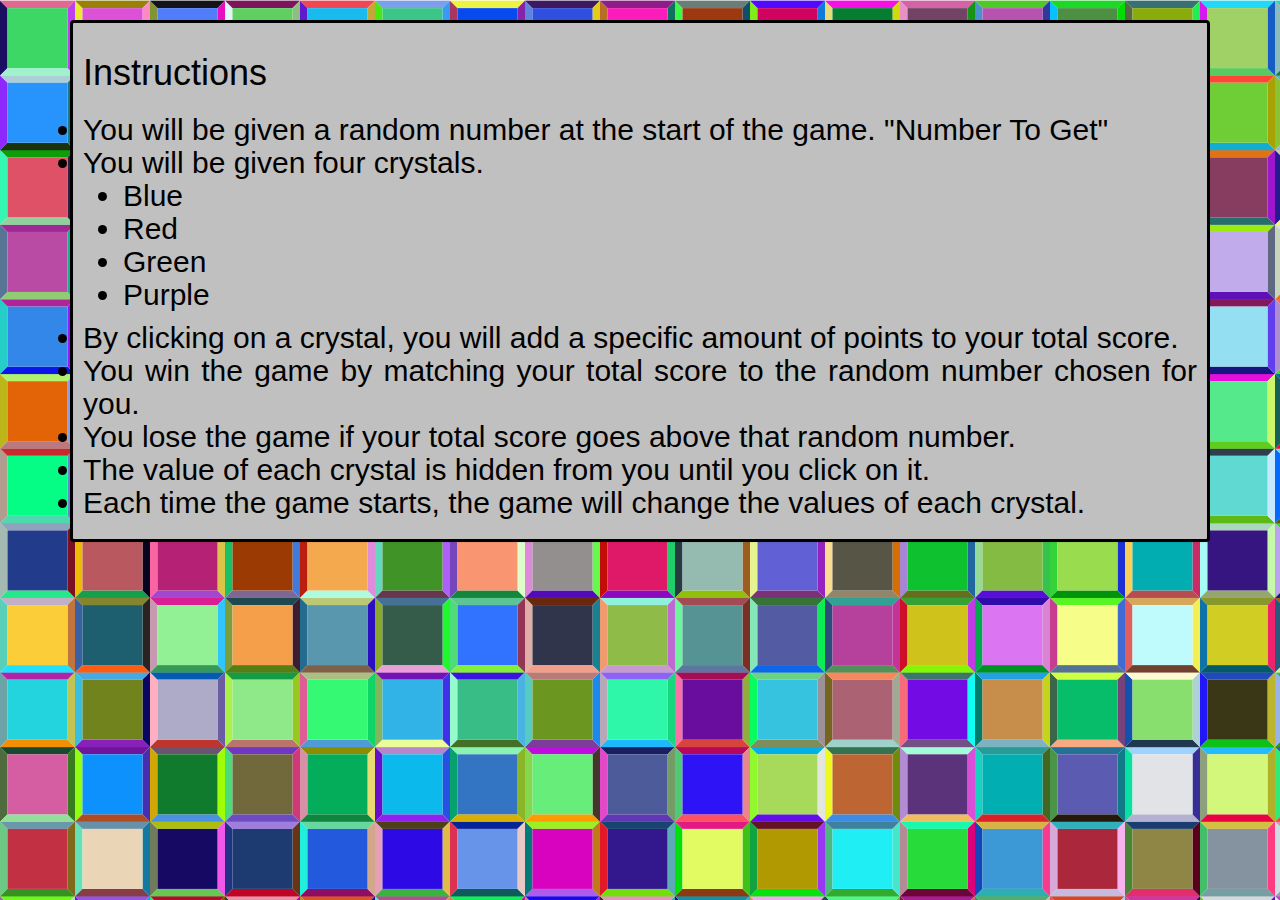
<file: Index3.html>
<!DOCTYPE html>
<html lang="en">

<head>
    <meta charset="UTF-8">
    <meta name="viewport" content="width=device-width, initial-scale=1.0">
    <meta http-equiv="X-UA-Compatible" content="ie=edge">
    <title>CrystalCollectorInstructions</title>
    <!-- Latest compiled and minified CSS -->
    <link rel="stylesheet" href="https://maxcdn.bootstrapcdn.com/bootstrap/3.3.7/css/bootstrap.min.css" integrity="sha384-BVYiiSIFeK1dGmJRAkycuHAHRg32OmUcww7on3RYdg4Va+PmSTsz/K68vbdEjh4u"
        crossorigin="anonymous">
    <link rel="stylesheet" href="assets/css/styleInstructions.css">
</head>

<body>
    <div class="container">

        <div class="panel">
            <h1>
                Instructions
            </h1>
            <h2>
                <li>You will be given a random number at the start of the game.
                    <span>"Number To Get"</span>
                </li>
                <li>You will be given four crystals.</li>
                <ul>
                    <li>Blue</li>
                    <li>Red</li>
                    <li>Green</li>
                    <li>Purple</li>
                </ul>
                <li>By clicking on a crystal, you will add a specific amount of points to your total score.</li>
                <li>You win the game by matching your total score to the random number chosen for you.</li>
                <li>You lose the game if your total score goes above that random number.</li>
                <li>The value of each crystal is hidden from you until you click on it.</li>
                <li>Each time the game starts, the game will change the values of each crystal.</li>
            </h2>

        </div>

    </div>

</body>

</html>
</file>
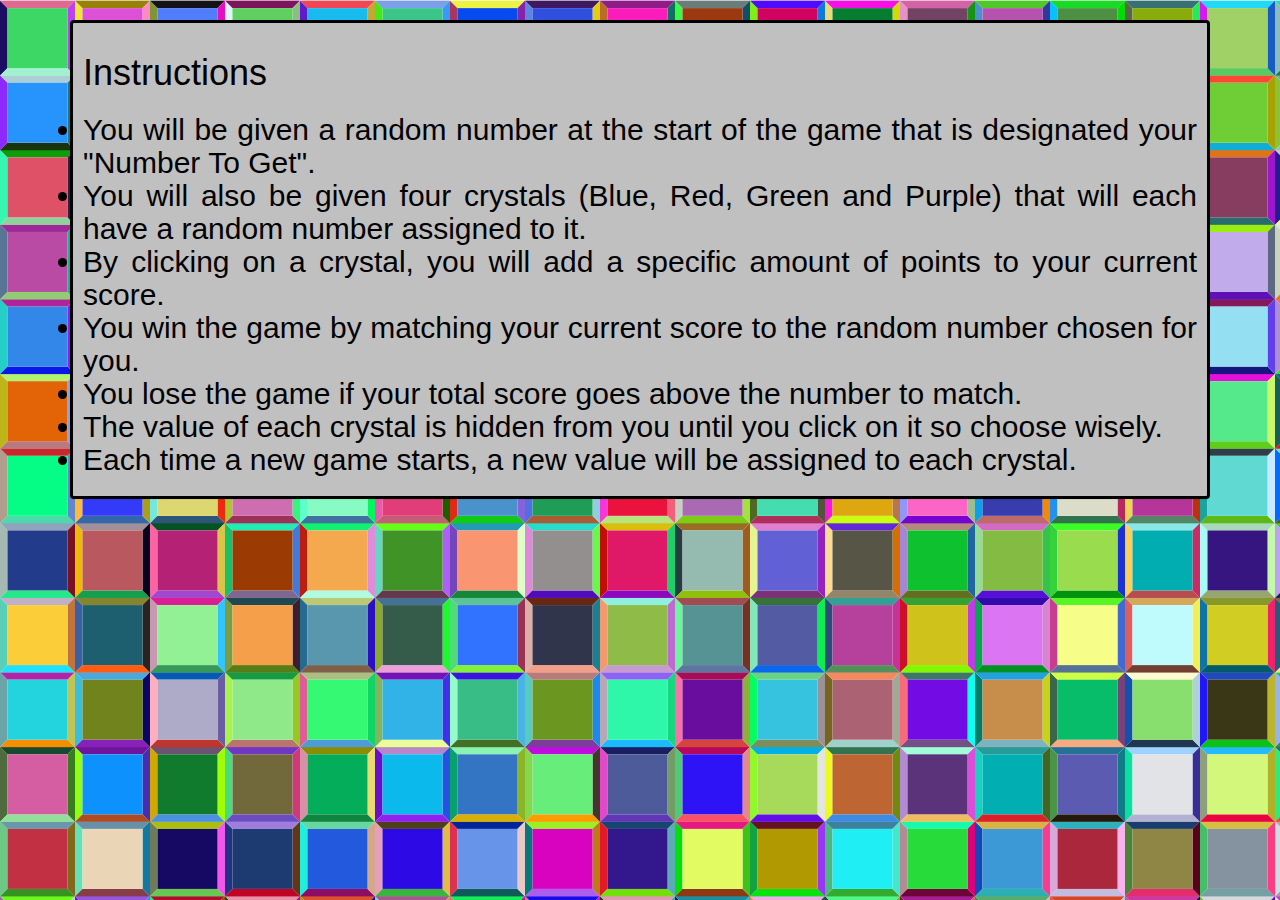
<file: assets/otherHTML/Index3.html>
<!DOCTYPE html>
<html lang="en">

<head>
    <meta charset="UTF-8">
    <meta name="viewport" content="width=device-width, initial-scale=1.0">
    <meta http-equiv="X-UA-Compatible" content="ie=edge">
    <title>CrystalCollectorInstructions</title>
    <!-- Latest compiled and minified CSS -->
    <link rel="stylesheet" href="https://maxcdn.bootstrapcdn.com/bootstrap/3.3.7/css/bootstrap.min.css" integrity="sha384-BVYiiSIFeK1dGmJRAkycuHAHRg32OmUcww7on3RYdg4Va+PmSTsz/K68vbdEjh4u"
        crossorigin="anonymous">
    <link rel="stylesheet" href="../css/styleInstructions.css">
</head>

<body>
    <div class="container">

        <div class="panel">
            <h1>
                Instructions
            </h1>
            <h2>
                <li>You will be given a random number at the start of the game that is designated your "Number To Get".
                </li>
                <li>You will also be given four crystals (Blue, Red, Green and Purple) that will each have a random number assigned to it.
                </li>
                <li>By clicking on a crystal, you will add a specific amount of points to your current score.</li>
                <li>You win the game by matching your current score to the random number chosen for you.</li>
                <li>You lose the game if your total score goes above the number to match.</li>
                <li>The value of each crystal is hidden from you until you click on it so choose wisely.</li>
                <li>Each time a new game starts, a new value will be assigned to each crystal.</li>
            </h2>

        </div>

    </div>

</body>

</html>
</file>
<file: assets/css/style.css>
body {
    background-image: url(../images/background.jpg);
    background-size: 100% auto;
}
h1 {
    text-align: center;
}
.parentRow {
    float: left;
    clear: none;
    width: 100%;
}
.numberToMatch {
    background-color: silver;
    width: 20%;
    height: auto;
    padding: 5px;
    margin: 20px 0 0 20px;
    border: 3px solid black;
    font-size: 20px;
    text-align: center;
    float: left;
}
.Score {
 
    background-color: silver;
    width: 20%;
    height: auto;
    position: relative;
    padding: 5px;
    margin:20px 20px 0 0;
    border: 3px solid black;
    text-align: center;
    font-size: 20px;
    float: right;
}
.gems {
    clear: both;
    overflow: auto;
    background-color:white;
    border: 3px solid black;
    width: 510px;
    height:140px;
    padding: 5px;
    margin: auto;

}

.record {
    clear: both;
    overflow: auto;
    background-color: yellow;
    width: 20%;
    height: auto;
    padding: 5px;
    margin: auto;
    margin-top: 30px;
    border: 3px solid black;
    text-align: left;
    font-size: 20px;
    float: middle;
}
</file>
<file: assets/css/styleInstructions.css>
body {
    background-image: url(../images/mosaicBackground.png);
    text-align: justify;
    color: black;
}
.panel {
    border: 3px solid black;
    background-color: silver;
    padding: 10px;
    margin-top: 20px;

}
</file>
